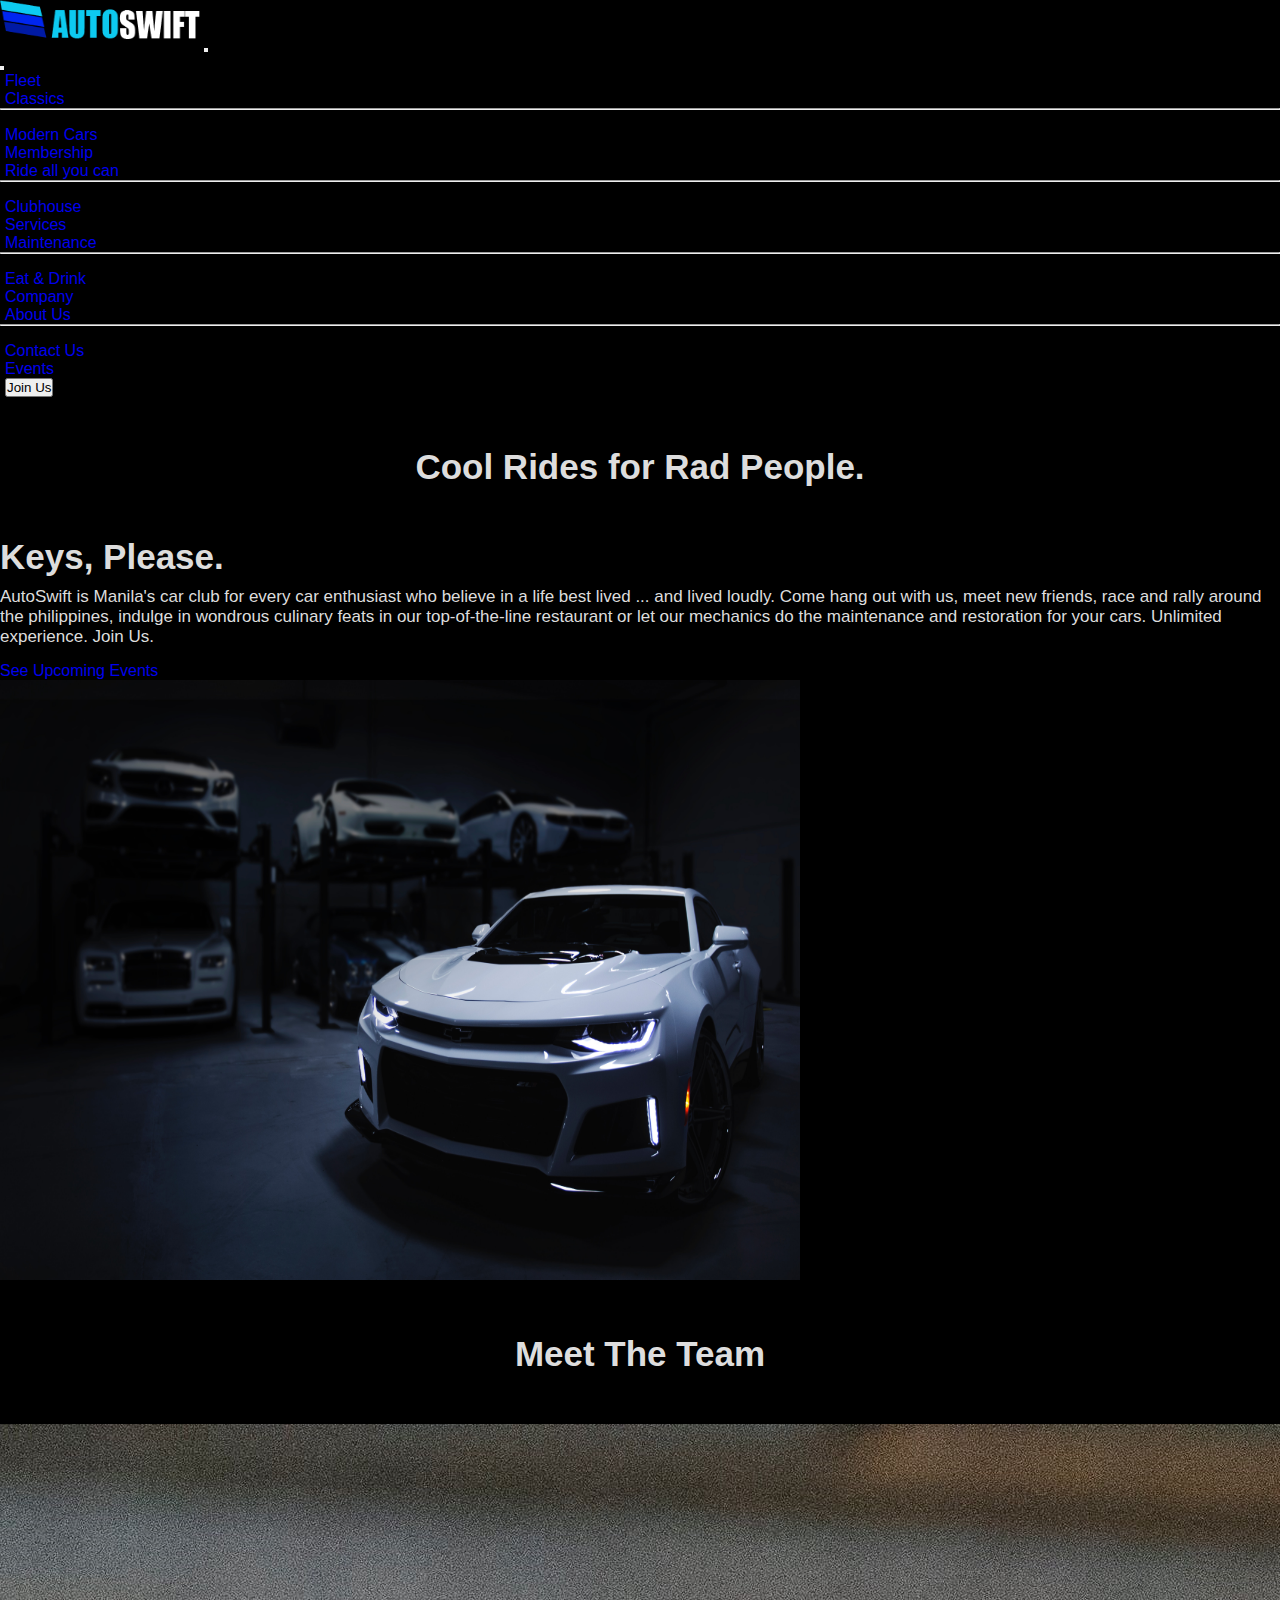
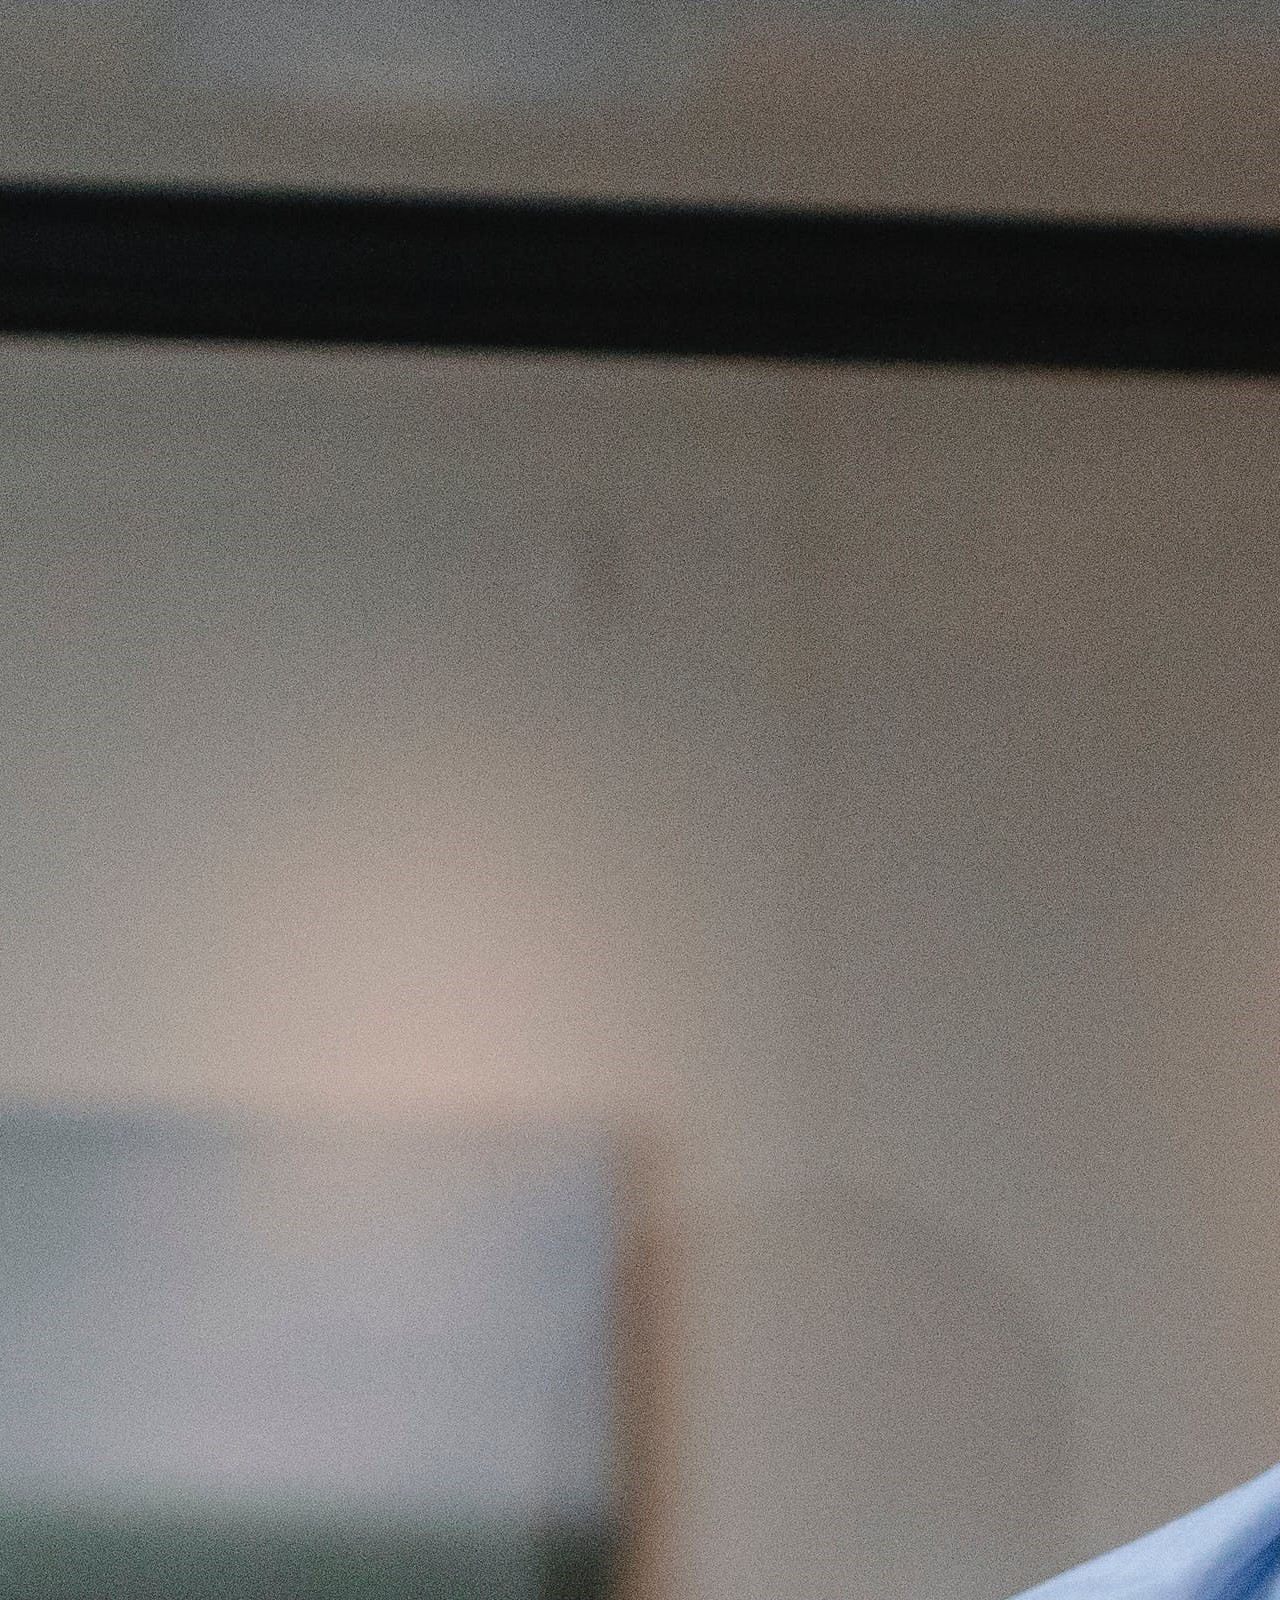
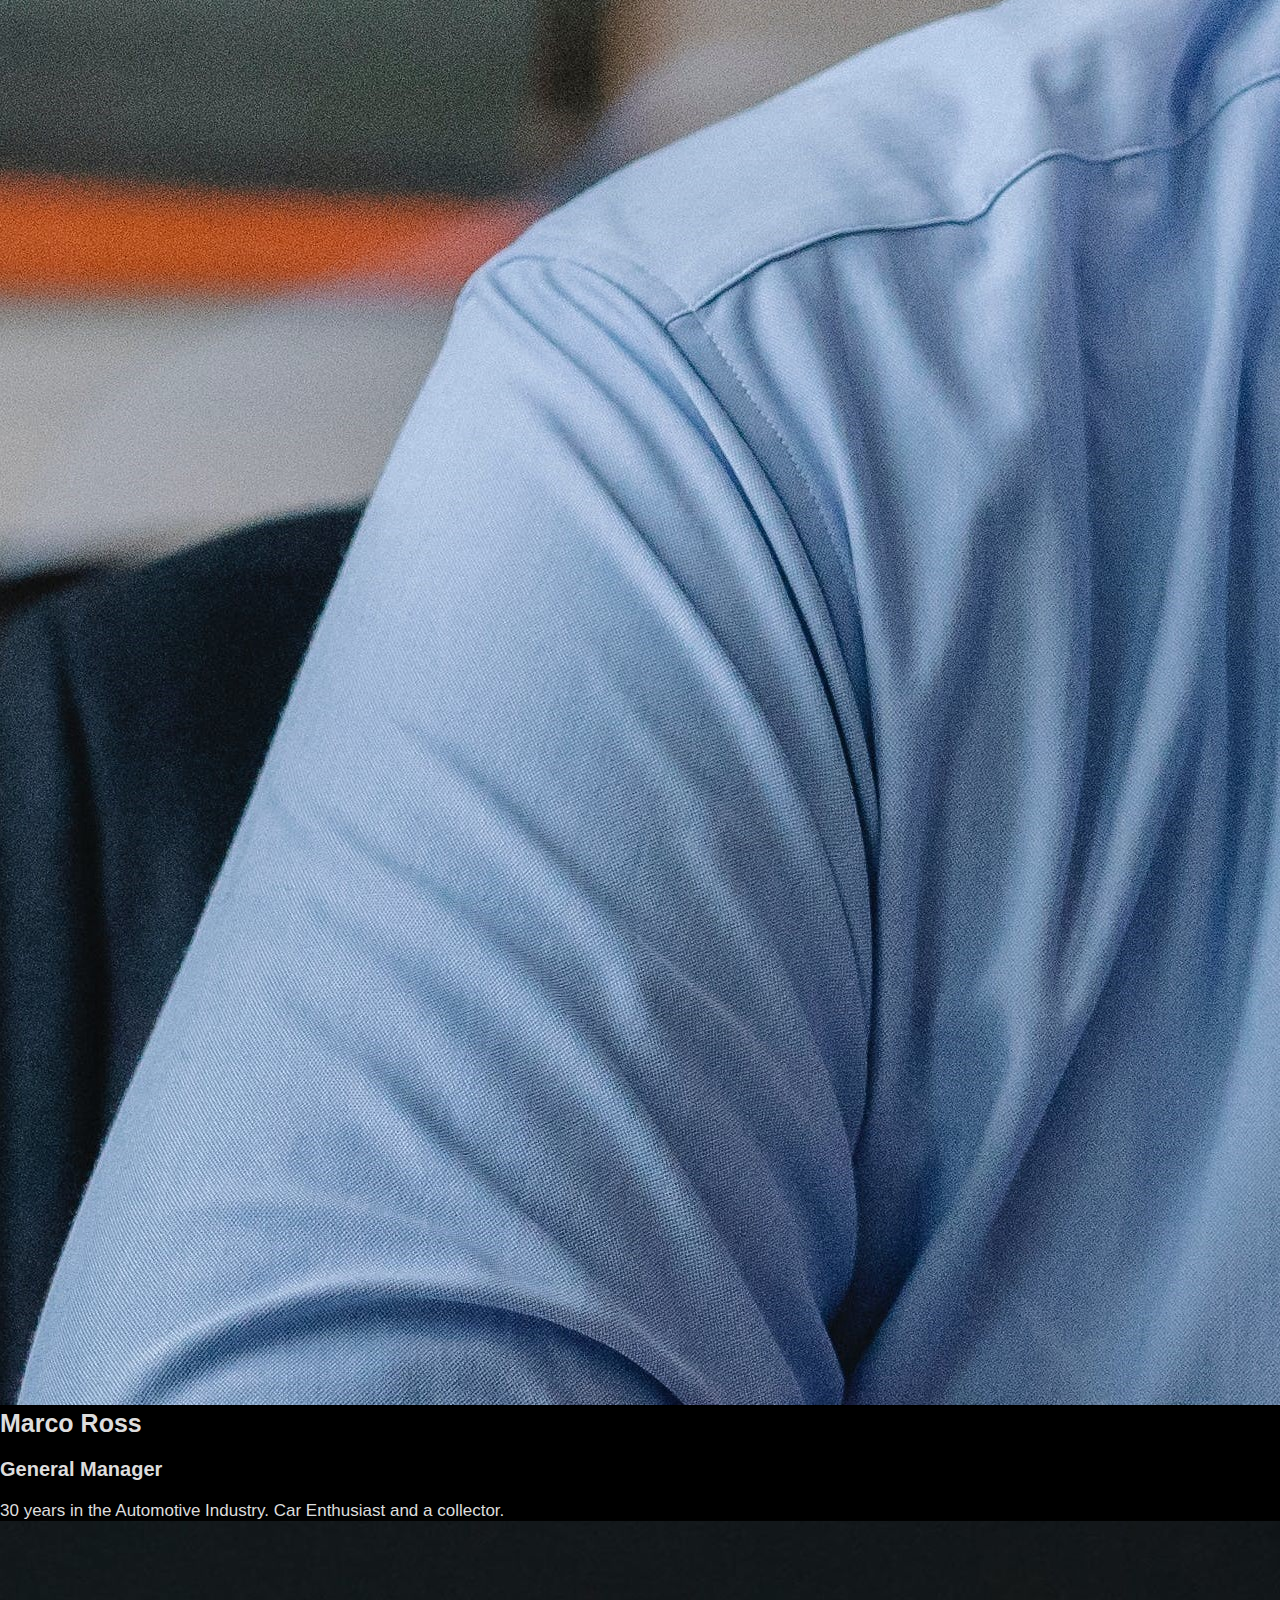
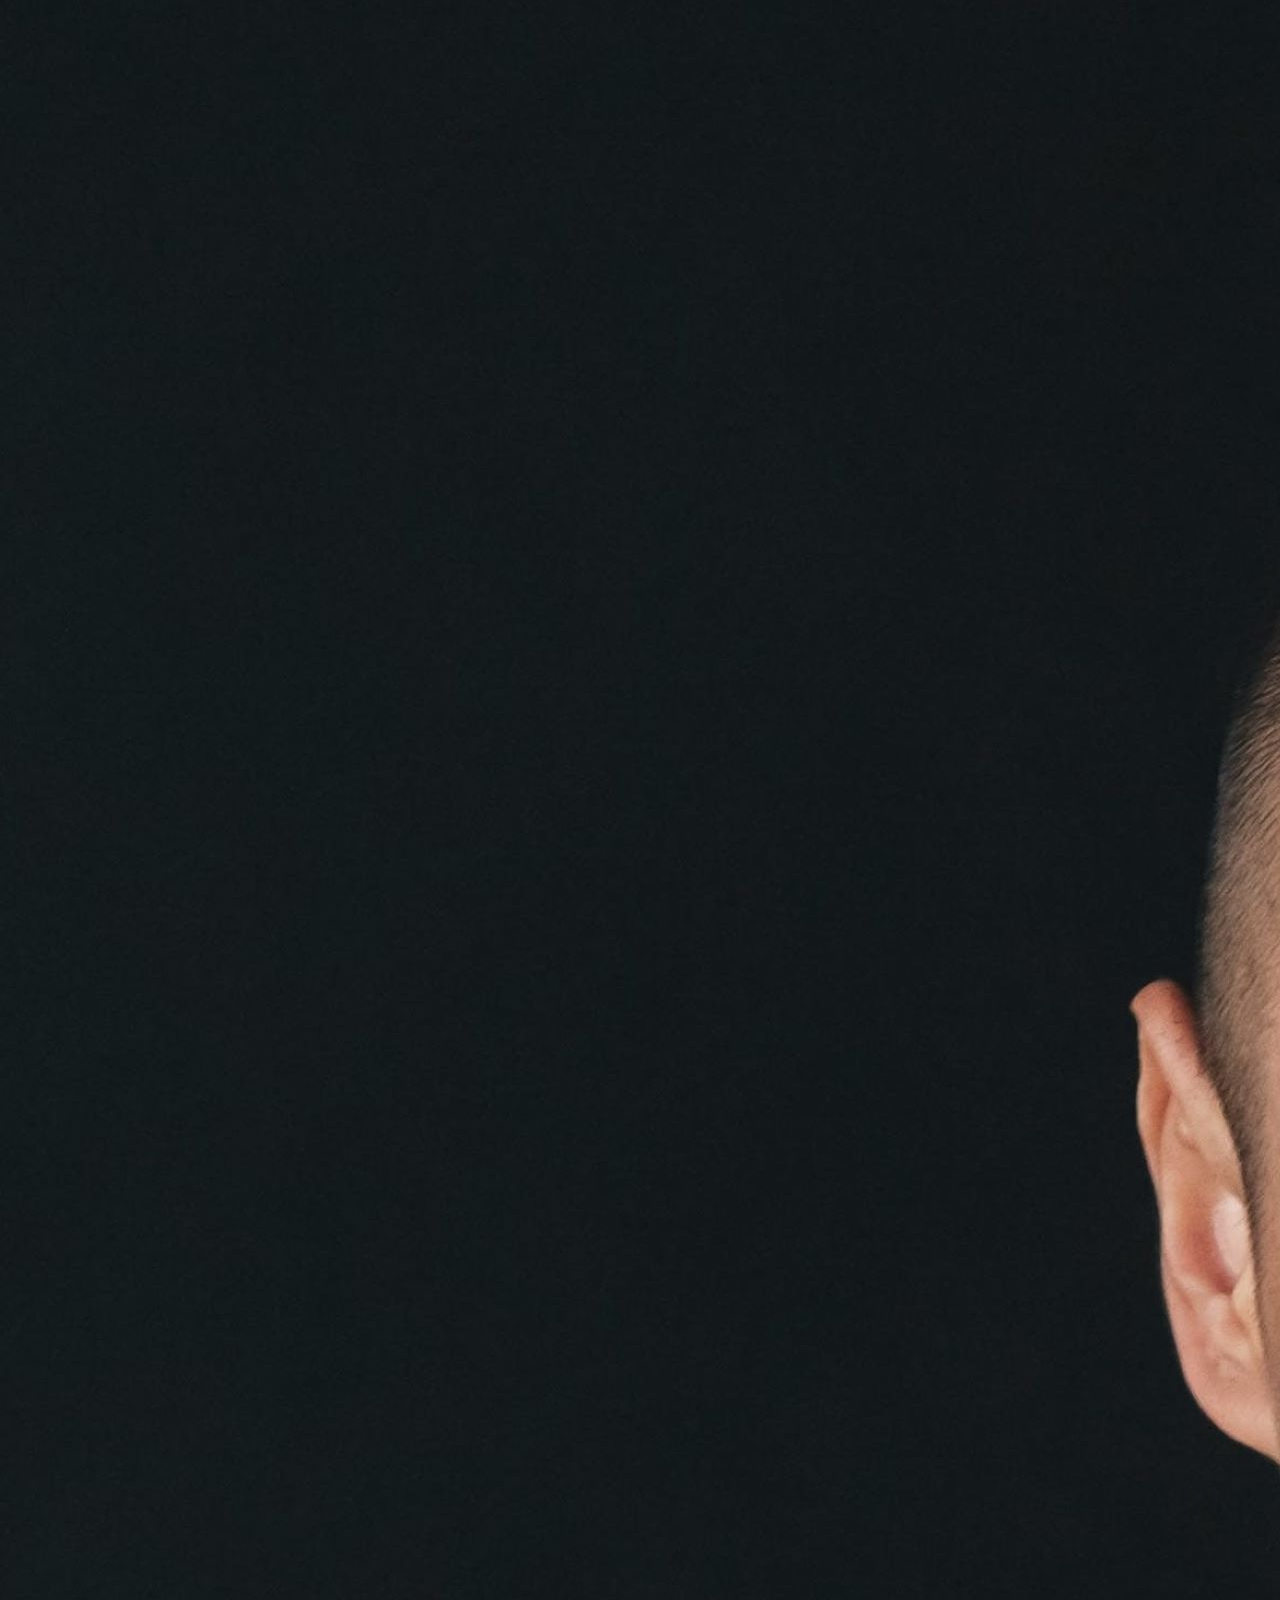
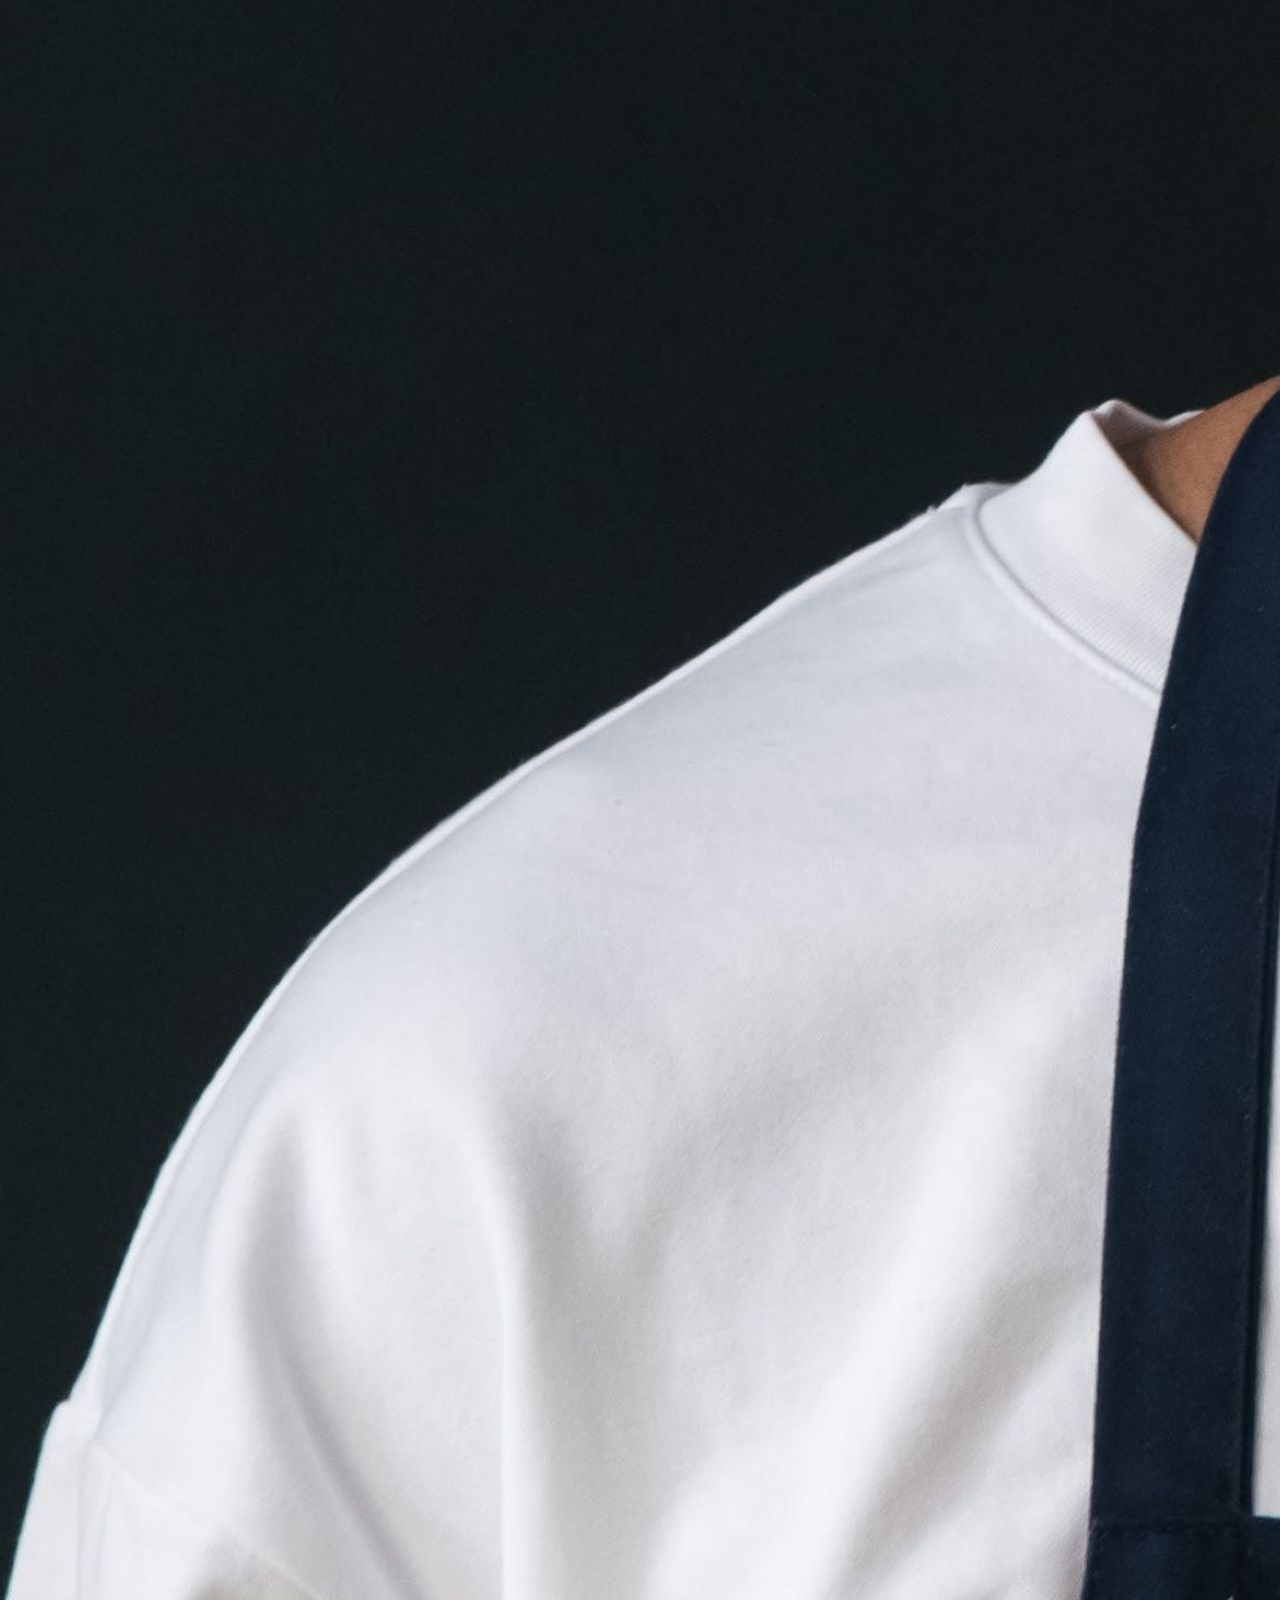
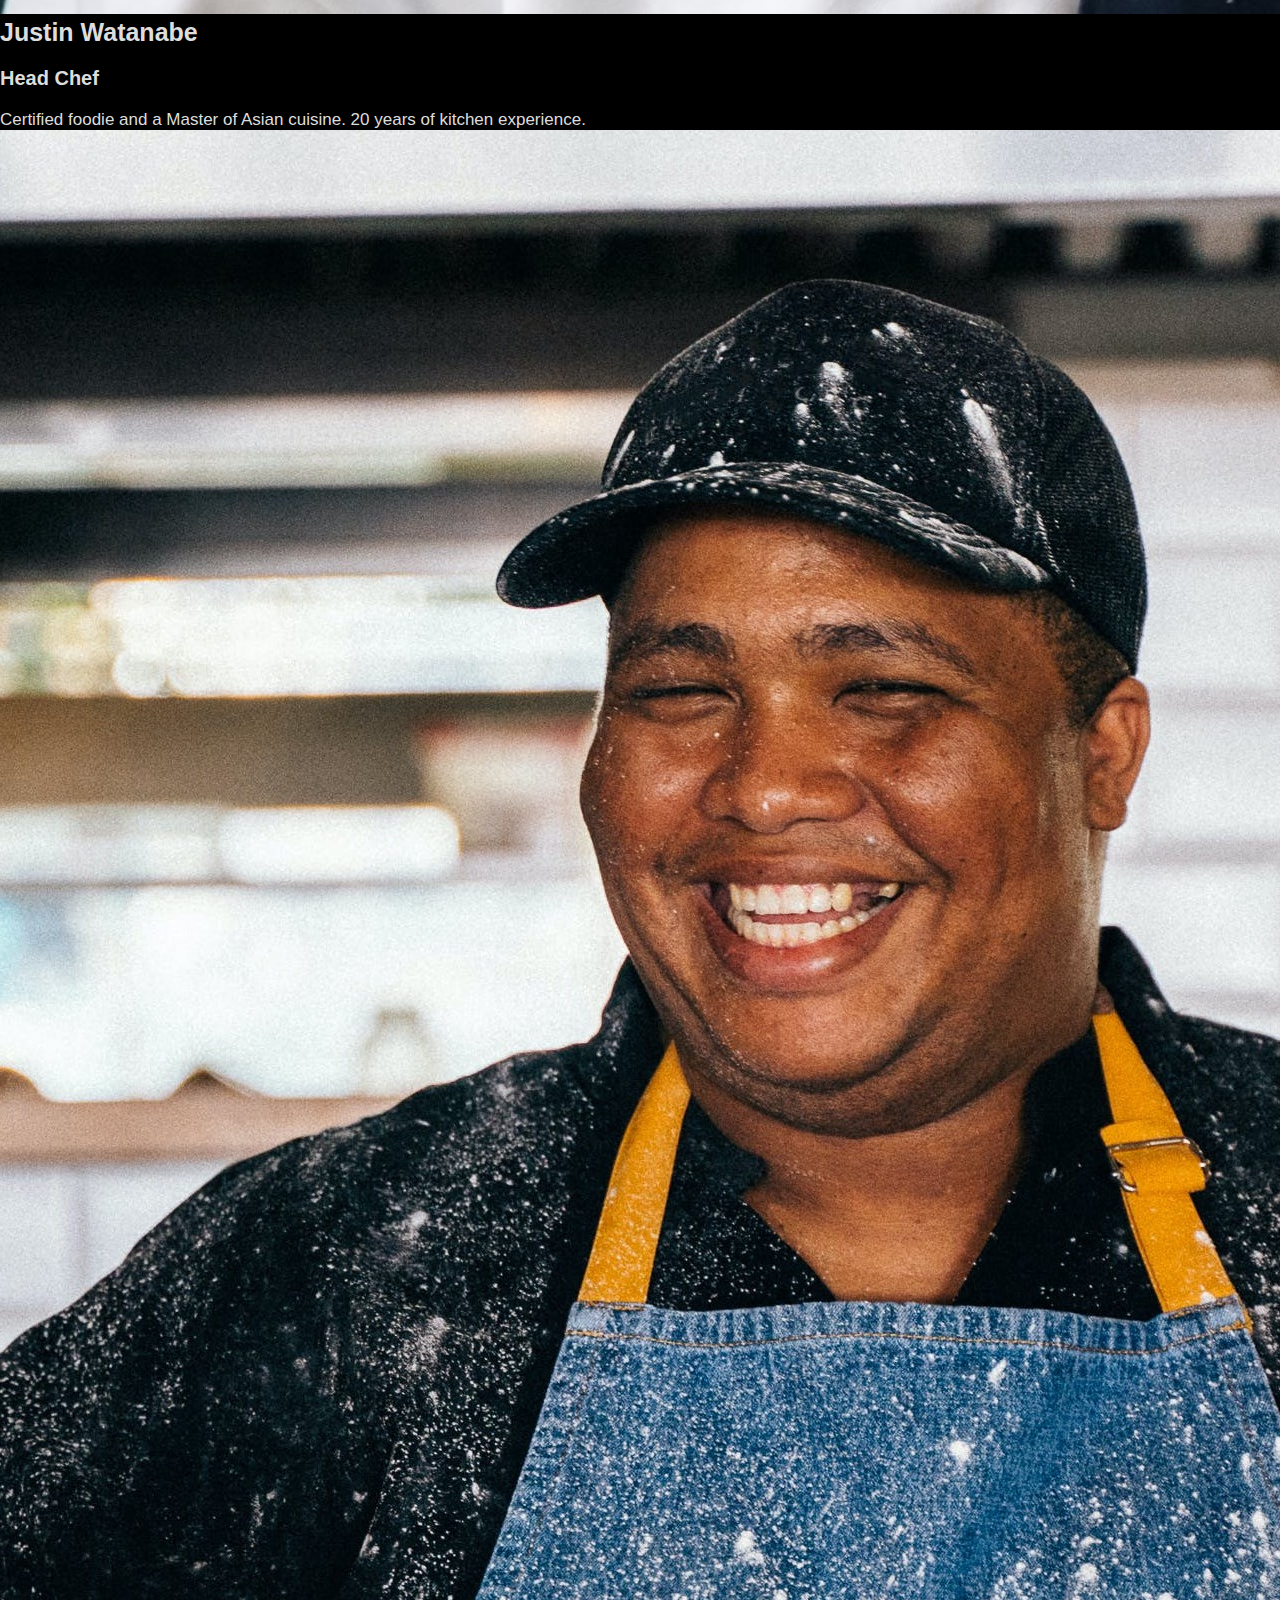
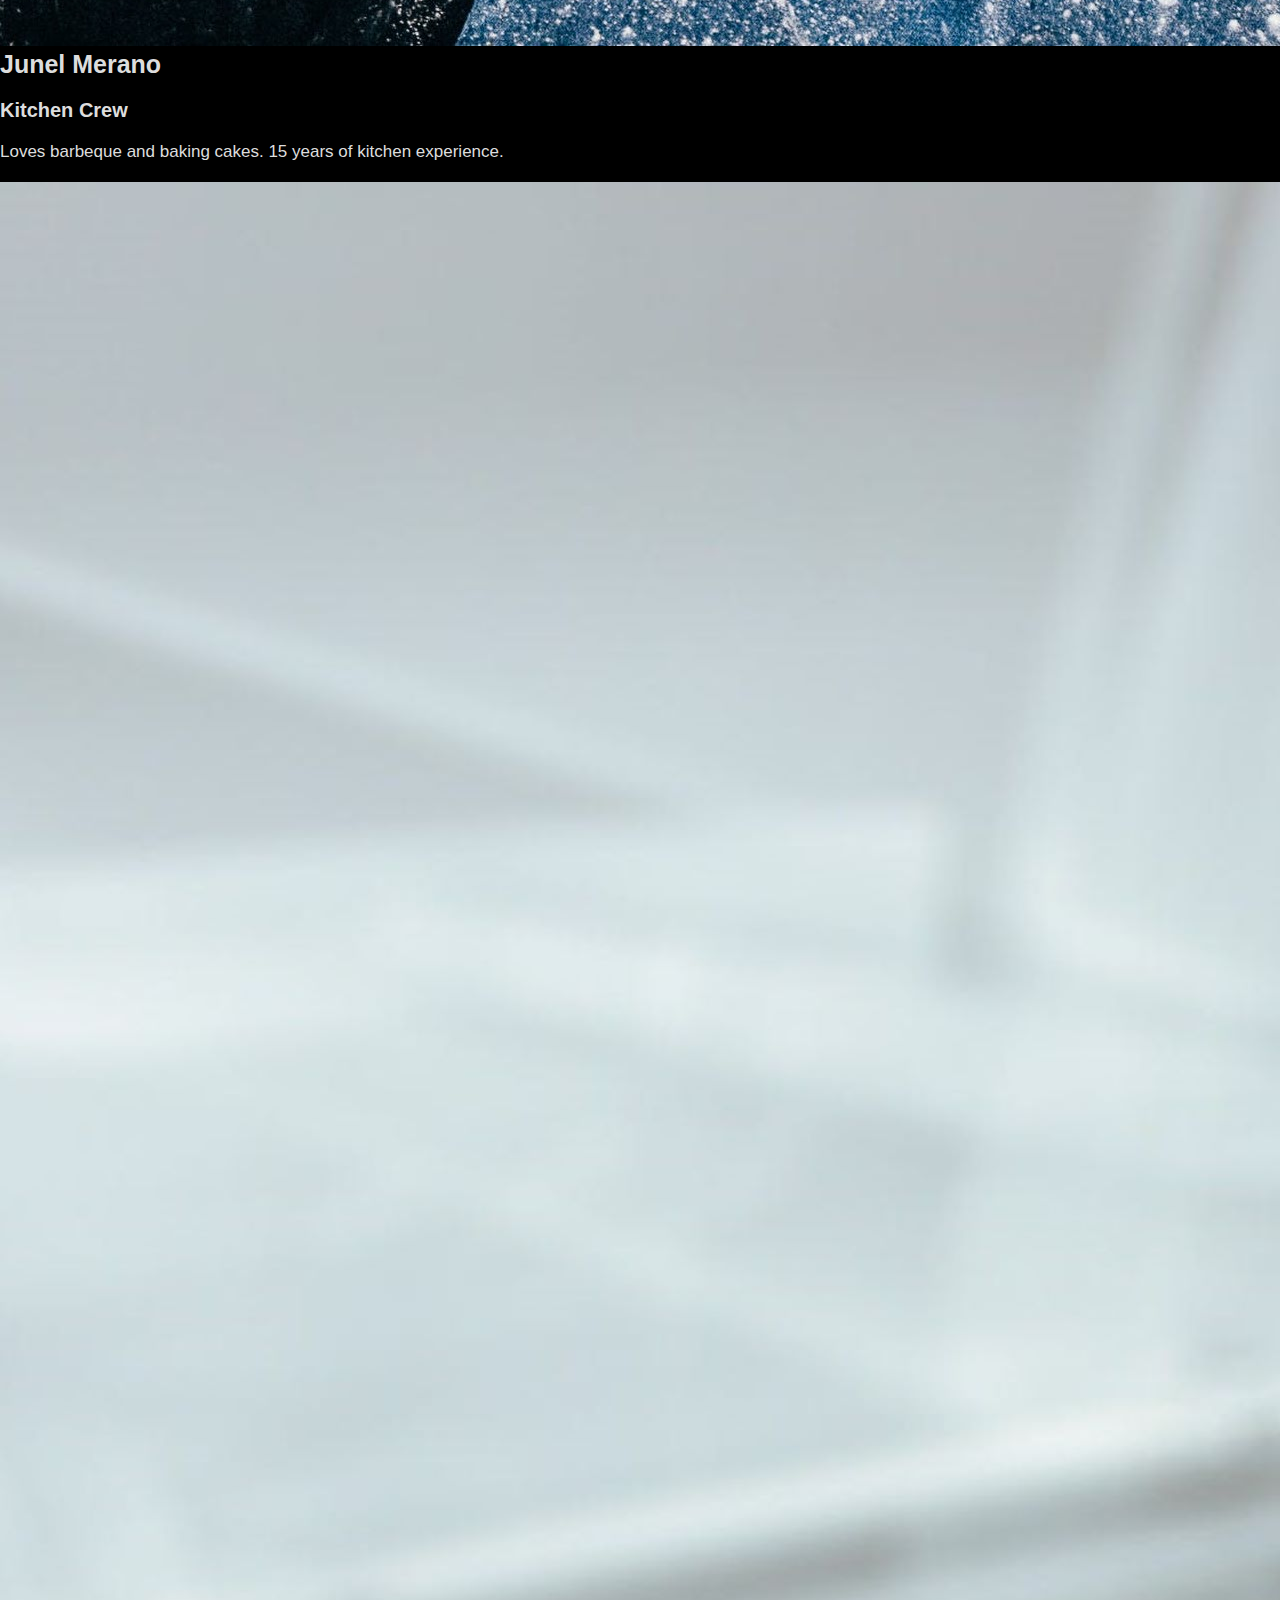
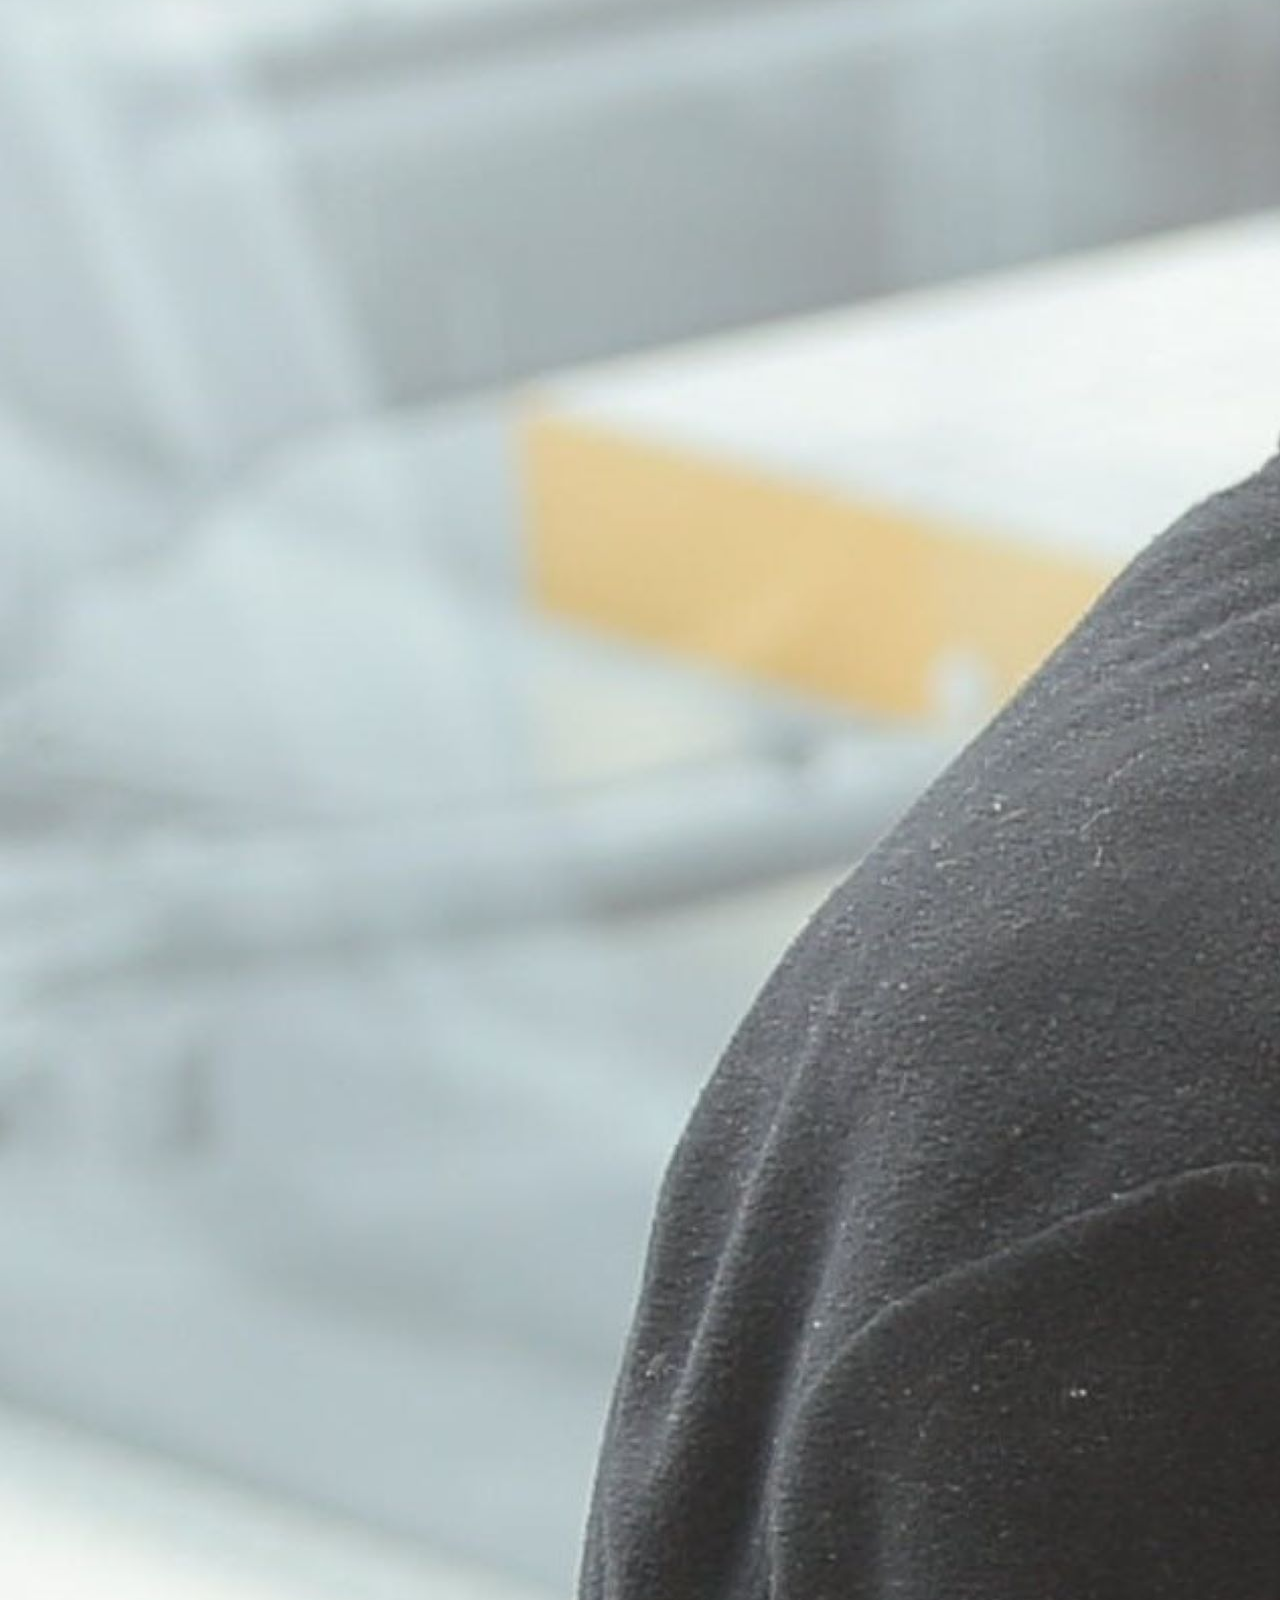
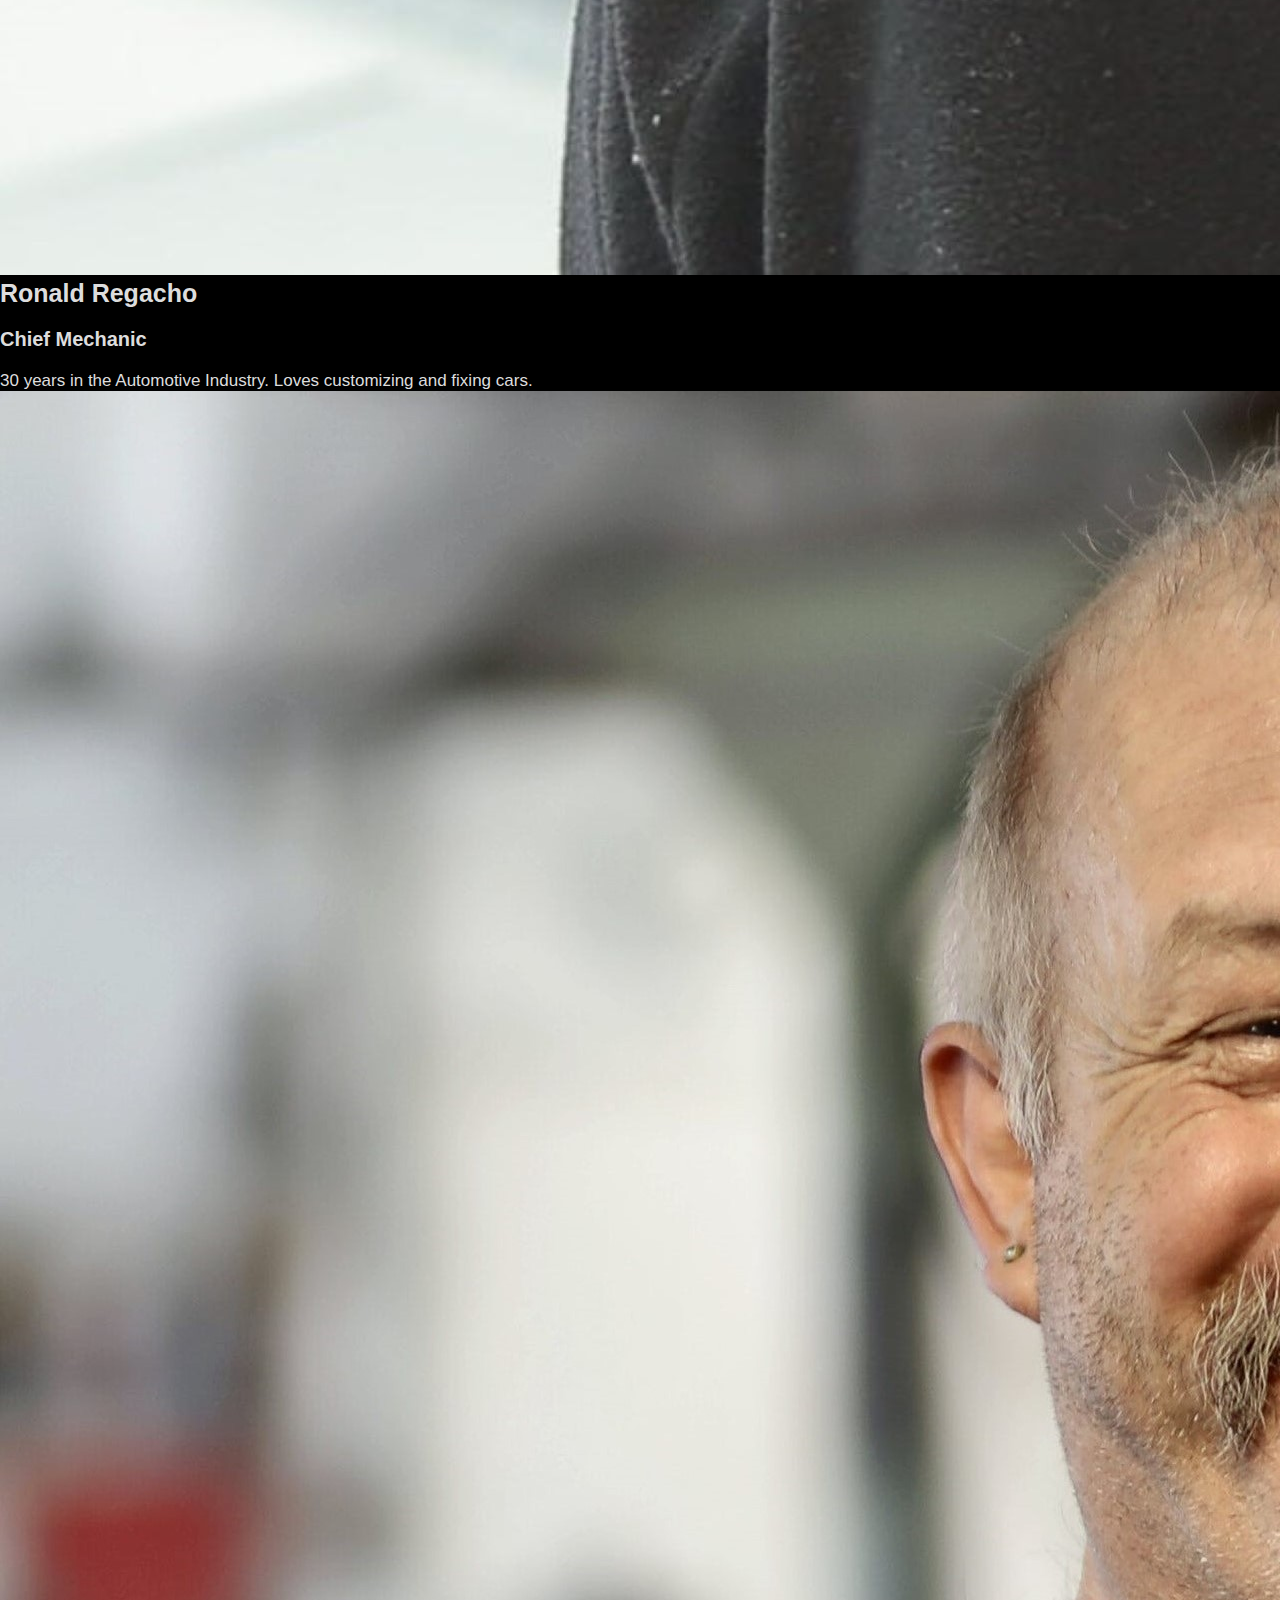
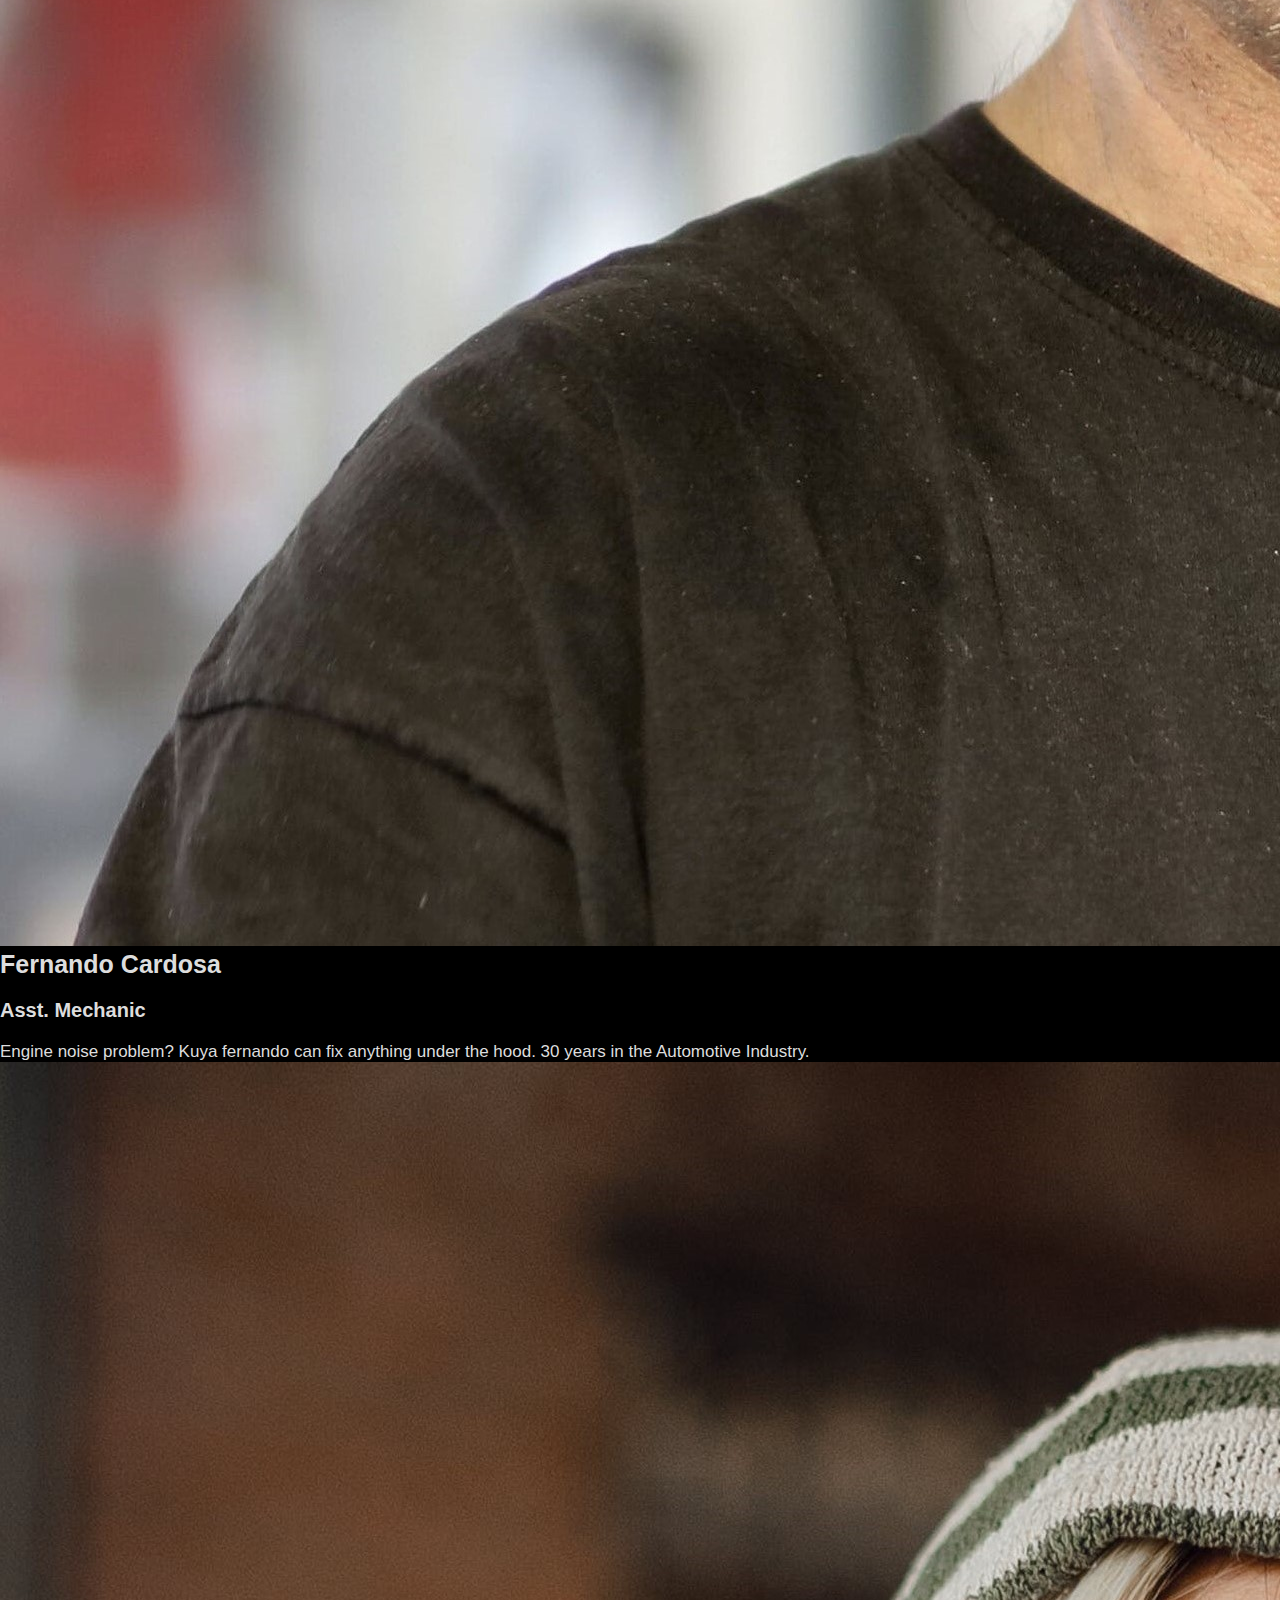
<file: companyaboutus.html>
<!DOCTYPE html>
<html lang="en">
<head>
    <meta charset="UTF-8">
    <meta name="viewport" content="width=device-width, initial-scale=1.0">
    <link href="https://cdn.jsdelivr.net/npm/bootstrap@5.3.2/dist/css/bootstrap.min.css" rel="stylesheet" integrity="sha384-T3c6CoIi6uLrA9TneNEoa7RxnatzjcDSCmG1MXxSR1GAsXEV/Dwwykc2MPK8M2HN" crossorigin="anonymous">
    <script src="https://cdn.jsdelivr.net/npm/bootstrap@5.3.2/dist/js/bootstrap.bundle.min.js" integrity="sha384-C6RzsynM9kWDrMNeT87bh95OGNyZPhcTNXj1NW7RuBCsyN/o0jlpcV8Qyq46cDfL" crossorigin="anonymous"></script>
    <link rel="stylesheet" href="https://cdnjs.cloudflare.com/ajax/libs/font-awesome/6.4.2/css/all.min.css" integrity="sha512-z3gLpd7yknf1YoNbCzqRKc4qyor8gaKU1qmn+CShxbuBusANI9QpRohGBreCFkKxLhei6S9CQXFEbbKuqLg0DA==" crossorigin="anonymous" referrerpolicy="no-referrer" />
    <link rel="stylesheet" href="./style.css">
    <link rel="stylesheet" href="./Utilities.css">
    <title>Company | About Us</title>
    <link rel="icon" type="image/x-icon" href="./images/Autoswiftlogo9.png">
</head>
<body>
    <!-- Navbar --> 
    <nav class="navbar navbar-expand-lg navbar-dark bg-dark sticky-top">
        <div class="container">
        <a class="navbar-brand" href="./index.html">
        <img src="./images/Autoswiftlogo7.png" alt="Logo" width="200" height="50" class="d-inline-block align-text-top">
        </a>  
          <button class="navbar-toggler" type="button" data-bs-toggle="offcanvas" data-bs-target="#offcanvasDarkNavbar" aria-controls="offcanvasDarkNavbar" aria-label="Toggle navigation">
            <span class="navbar-toggler-icon"></span>
          </button>
          <div class="offcanvas offcanvas-end text-bg-dark" tabindex="-1" id="offcanvasDarkNavbar" aria-labelledby="offcanvasDarkNavbarLabel">
            <div class="offcanvas-header">
              <button type="button" class="btn-close btn-close-white" data-bs-dismiss="offcanvas" aria-label="Close"></button>
            </div>
            <div class="offcanvas-body">
              <ul class="navbar-nav justify-content-end flex-grow-1 pe-3">
                <li class="nav-item dropdown">
                  <a class="nav-link dropdown-toggle" href="#" role="button" data-bs-toggle="dropdown" aria-expanded="false">
                    Fleet</a>
                    <ul class="dropdown-menu">
                      <li>
                        <a class="dropdown-item" href="./fleetclassics.html">Classics</a>  
                      </li>
                      <li>
                          <hr class="dropdown-divider">
                      </li>
                      <li>
                        <a class="dropdown-item" href="./fleetmodern.html">Modern Cars</a>  
                      </li>  
                    </ul>
                </li>
                <li class="nav-item dropdown">
                    <a class="nav-link dropdown-toggle" data-bs-toggle="dropdown" href="#" role="button" aria-expanded="false">Membership</a>
                    <ul class="dropdown-menu">
                        <li>
                            <a class="dropdown-item" href="./membershiprideallyoucan.html">Ride all you can</a>
                        </li>
                        <li>
                            <hr class="dropdown-divider">
                        </li>
                        <li>
                            <a class="dropdown-item" href="./membershipclubhouse.html">Clubhouse</a>
                        </li>
                    </ul>
                </li>
                <li class="nav-item dropdown">
                    <a class="nav-link dropdown-toggle" data-bs-toggle="dropdown" href="#" role="button" aria-expanded="false">Services</a>
                    <ul class="dropdown-menu">
                        <li>
                            <a class="dropdown-item" href="./servicesmaintenance.html">Maintenance</a>
                        </li>
                        <li>
                            <hr class="dropdown-divider">
                        </li>
                        <li>
                            <a class="dropdown-item" href="./serviceseatanddrink.html">Eat & Drink</a>
                        </li>
                    </ul>
                </li>
                <li class="nav-item dropdown">
                    <a class="nav-link dropdown-toggle" data-bs-toggle="dropdown" href="#" role="button" aria-expanded="false">Company</a>
                    <ul class="dropdown-menu">
                        <li>
                            <a class="dropdown-item" href="./companyaboutus.html">About Us</a>
                        </li>
                        <li>
                            <hr class="dropdown-divider">
                        </li>
                        <li>
                            <a class="dropdown-item" href="./companycontactus.html">Contact Us</a>
                        </li>
                    </ul>
                </li>
                <li class="nav-items">
                    <a href="./events.html" class="nav-link">Events</a>
                </li>
                <li class="join-button nav-items">
                    <a href="./form.html" class="join nav-link"><button type="button" class="btn btn-outline-info">Join Us</button></a>
                </li>
            </ul>
            </div>
          </div>
        </div>
      </nav>

   <!-- about us section -->

   <div class="about-text mt-5">
    <div class="container">
      <div class="showcase-about row">
        <div class="text-aboutus">
          <h2>Cool Rides for Rad People.</h2>
        </div>
      </div>
    </div>
   </div>      
<div class="about-section pt-md-5 m-5 pb-5">
    <div class="container">
      <div class="row gy-3">
        <div class="col-md-6 align-self-center">
          <h2>Keys, Please.</h2>
          <p>
            AutoSwift is Manila's car club for every car enthusiast who believe in a life best lived ... and lived loudly. Come hang out with us, meet new friends, race and rally around the philippines, indulge in wondrous culinary feats in our top-of-the-line restaurant or let our mechanics do the maintenance and restoration for your cars. Unlimited experience. Join Us.
          </p>
          <a class="btn btn-outline-info" href="./events.html">See Upcoming Events</a>
        </div>
        <div class="about-image col-md-6">
          <img class="img-fluid" style="width: 800px;" height="600px" src="./images/carclub3.jpg" alt="carimage">
        </div>
      </div>
    </div>
</div>

<!-- team section  -->

<div class="about-text mt-5">
  <div class="team-container container">
    <div class="showcase-about row">
      <div class="text-aboutus">
        <h2>Meet The Team</h2>
      </div>
    </div>
  </div>
</div>
<div class="team-row row row-cols-1 row-cols-md-3 g-4 m-5">
  <div class="team-card col">
    <div class="card h-100 text-bg-dark">
      <img src="./aboutusimages/manageredited3.jpg" class="card-img-top" alt="">
      <div class="team-body card-body">
        <h5 class="team-title">Marco Ross</h5>
        <h4 class="team-text">General Manager</h4>
        <p class="team-text">30 years in the Automotive Industry. Car Enthusiast and a collector.</p>
      </div>
    </div>
  </div>
  <div class="team-card col">
    <div class="card h-100 text-bg-dark">
      <img src="./aboutusimages/headchefedited2.jpg" class="card-img-top" alt="">
      <div class="team-body card-body">
        <h5 class="team-title">Justin Watanabe</h5>
        <h4 class="team-text">Head Chef</h4>
        <p class="team-text">Certified foodie and a Master of Asian cuisine. 20 years of kitchen experience.</p>
      </div>
    </div>
  </div>
  <div class="team-card col">
    <div class="card h-100 text-bg-dark">
      <img src="./aboutusimages/kitchencrewedited.jpg" class="card-img-top" alt="">
      <div class="team-body card-body">
        <h5 class="team-title">Junel Merano</h5>
        <h4 class="team-text">Kitchen Crew</h4>
        <p class="team-text">Loves barbeque and baking cakes. 15 years of kitchen experience.</p>
      </div>
    </div>
  </div>
</div>
<!-- team part 2  -->
<div class="team-row row row-cols-1 row-cols-md-3 g-4 m-5 pb-5">
  <div class="team-card col">
    <div class="card h-100 text-bg-dark">
      <img src="./aboutusimages/chiefmechanicedited2.jpg" class="card-img-top" alt="">
      <div class="team-body card-body">
        <h5 class="team-title">Ronald Regacho</h5>
        <h4 class="team-text">Chief Mechanic</h4>
        <p class="team-text">30 years in the Automotive Industry. Loves customizing and fixing cars.</p>
      </div>
    </div>
  </div>
  <div class="team-card col">
    <div class="card h-100 text-bg-dark">
      <img src="./aboutusimages/asstmechanicedited3.jpg" class="card-img-top" alt="">
      <div class="team-body card-body">
        <h5 class="team-title">Fernando Cardosa</h5>
        <h4 class="team-text">Asst. Mechanic</h4>
        <p class="team-text">Engine noise problem? Kuya fernando can fix anything under the hood. 30 years in the Automotive Industry.</p>
      </div>
    </div>
  </div>
  <div class="team-card col">
    <div class="card h-100 text-bg-dark">
      <img src="./aboutusimages/baristaedited4.jpg" class="card-img-top" alt="">
      <div class="team-body card-body">
        <h5 class="team-title">Jamie Tampil</h5>
        <h4 class="team-text">Barista</h4>
        <p class="team-text">Need some Espresso-boost? Jamie got your back. Brewing and mixing drinks since 2014.</p>
      </div>
    </div>
  </div>
</div>

<!-- footer  -->

<footer class="footer pt-5 pb-2 bg-dark">
  <div class="container">
    <div class="footer-row row">
      <div class="footer-col col-lg-3 col-md-6 col-sm-12 bg-dark">
        <img src="./images/Autoswiftlogo7.png" alt="" width="200px" height="50px"/>
      </div>
      <div class="footer-col col-lg-3 col-md-6 col-sm-12 bg-dark">
        <h3>VISIT US</h3>
        <ul class="list-unstyled">
          <li class="mb-2"><h2>Legazpi Central Park</h2></li>
          <li class="mb-2"><h2>7877 Jacinto Gomburza</h2></li>
          <li class="mb-2"><h2>Makati Ph</h2></li>
        </ul>
      </div>
      <div class="footer-col col-lg-3 col-md-6 col-sm-12 bg-dark">
        <h3>QUICK LINKS</h3>
        <ul class="list-unstyled">
          <li class="mb-2"><a href="./fleetclassics.html">Fleet</a></li>
          <li class="mb-2"><a href="./membershiprideallyoucan.html">Membership</a></li>
          <li class="mb-2"><a href="./servicesmaintenance.html">Services</a></li>
          <li class="mb-2"><a href="./companyaboutus.html">Company</a></li>
          <li class="mb-2"><a href="./events.html">Events</a></li>
        </ul>
      </div>
      <div class="footer-col col-lg-3 col-md-6 col-sm-12 bg-dark">
        <ul class="list-unstyled">
          <li class="mb-3"><a href="./form.html">JOIN US</a></li>
          <li class="mb-3 fs-6"><i class="fa-brands fa-facebook fa-xl"></i>&nbsp facebook</li>
          <li class="mb-3 fs-6"><i class="fa-brands fa-instagram fa-xl"></i>&nbsp Instagram</li>
          <li class="mb-3 fs-6"><i class="fa-regular fa-envelope fa-xl"></i>&nbsp autoswiftph@gmail.com</li>
        </ul>
        </div>
      </div>
    </div>
  </div>
  <hr />
  <div class="copyright-container container">
    <div class="copyright-row row">
      <div class="copyright-col col-md-12 text-center bg-dark">
        <p>&copy; Copyright 2023 | WD91P | Kodego</p>
      </div>
    </div>
  </div>
</footer>
</body>            
</html>
</file>
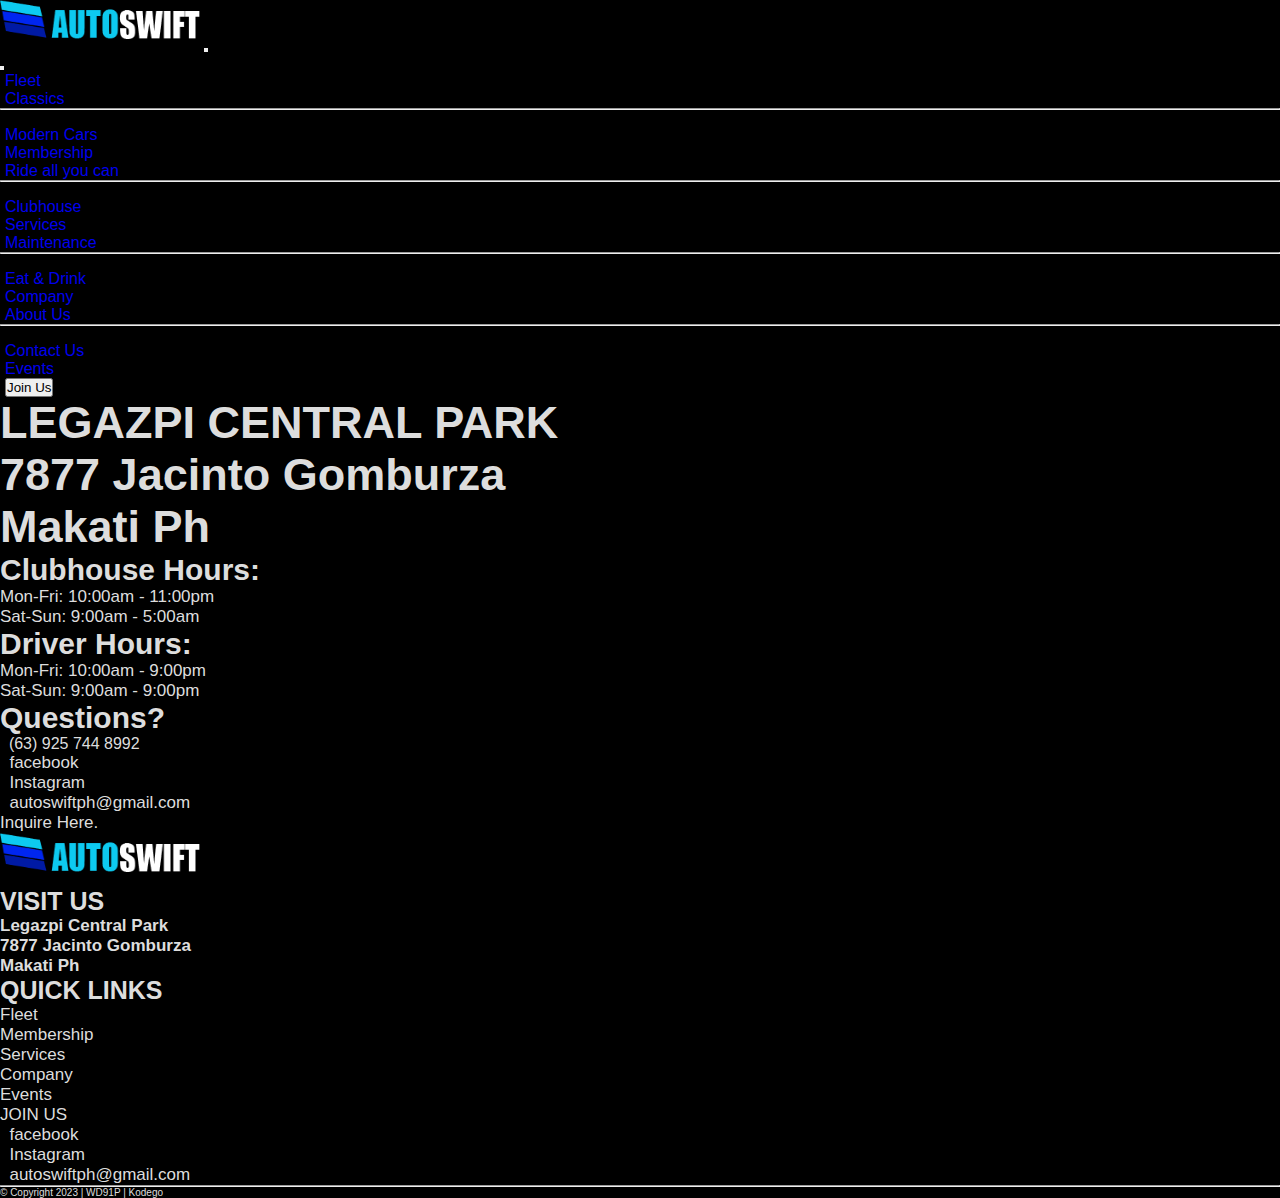
<file: companycontactus.html>
<!DOCTYPE html>
<html lang="en">
<head>
    <meta charset="UTF-8">
    <meta name="viewport" content="width=device-width, initial-scale=1.0">
    <link href="https://cdn.jsdelivr.net/npm/bootstrap@5.3.2/dist/css/bootstrap.min.css" rel="stylesheet" integrity="sha384-T3c6CoIi6uLrA9TneNEoa7RxnatzjcDSCmG1MXxSR1GAsXEV/Dwwykc2MPK8M2HN" crossorigin="anonymous">
    <script src="https://cdn.jsdelivr.net/npm/bootstrap@5.3.2/dist/js/bootstrap.bundle.min.js" integrity="sha384-C6RzsynM9kWDrMNeT87bh95OGNyZPhcTNXj1NW7RuBCsyN/o0jlpcV8Qyq46cDfL" crossorigin="anonymous"></script>
    <link rel="stylesheet" href="https://cdnjs.cloudflare.com/ajax/libs/font-awesome/6.4.2/css/all.min.css" integrity="sha512-z3gLpd7yknf1YoNbCzqRKc4qyor8gaKU1qmn+CShxbuBusANI9QpRohGBreCFkKxLhei6S9CQXFEbbKuqLg0DA==" crossorigin="anonymous" referrerpolicy="no-referrer" />
    <link rel="stylesheet" href="./style.css">
    <link rel="stylesheet" href="./Utilities.css">
    <title>Company | Contact Us</title>
    <link rel="icon" type="image/x-icon" href="./images/Autoswiftlogo9.png">
</head>
<body>
    <!-- Navbar --> 
    <nav class="navbar navbar-expand-lg navbar-dark bg-dark sticky-top">
        <div class="container">
        <a class="navbar-brand" href="./index.html">
        <img src="./images/Autoswiftlogo7.png" alt="Logo" width="200" height="50" class="d-inline-block align-text-top">
        </a>  
          <button class="navbar-toggler" type="button" data-bs-toggle="offcanvas" data-bs-target="#offcanvasDarkNavbar" aria-controls="offcanvasDarkNavbar" aria-label="Toggle navigation">
            <span class="navbar-toggler-icon"></span>
          </button>
          <div class="offcanvas offcanvas-end text-bg-dark" tabindex="-1" id="offcanvasDarkNavbar" aria-labelledby="offcanvasDarkNavbarLabel">
            <div class="offcanvas-header">
              <button type="button" class="btn-close btn-close-white" data-bs-dismiss="offcanvas" aria-label="Close"></button>
            </div>
            <div class="offcanvas-body">
              <ul class="navbar-nav justify-content-end flex-grow-1 pe-3">
                <li class="nav-item dropdown">
                  <a class="nav-link dropdown-toggle" href="#" role="button" data-bs-toggle="dropdown" aria-expanded="false">
                    Fleet</a>
                    <ul class="dropdown-menu">
                      <li>
                        <a class="dropdown-item" href="./fleetclassics.html">Classics</a>  
                      </li>
                      <li>
                          <hr class="dropdown-divider">
                      </li>
                      <li>
                        <a class="dropdown-item" href="./fleetmodern.html">Modern Cars</a>  
                      </li>  
                    </ul>
                </li>
                <li class="nav-item dropdown">
                    <a class="nav-link dropdown-toggle" data-bs-toggle="dropdown" href="#" role="button" aria-expanded="false">Membership</a>
                    <ul class="dropdown-menu">
                        <li>
                            <a class="dropdown-item" href="./membershiprideallyoucan.html">Ride all you can</a>
                        </li>
                        <li>
                            <hr class="dropdown-divider">
                        </li>
                        <li>
                            <a class="dropdown-item" href="./membershipclubhouse.html">Clubhouse</a>
                        </li>
                    </ul>
                </li>
                <li class="nav-item dropdown">
                    <a class="nav-link dropdown-toggle" data-bs-toggle="dropdown" href="#" role="button" aria-expanded="false">Services</a>
                    <ul class="dropdown-menu">
                        <li>
                            <a class="dropdown-item" href="./servicesmaintenance.html">Maintenance</a>
                        </li>
                        <li>
                            <hr class="dropdown-divider">
                        </li>
                        <li>
                            <a class="dropdown-item" href="./serviceseatanddrink.html">Eat & Drink</a>
                        </li>
                    </ul>
                </li>
                <li class="nav-item dropdown">
                    <a class="nav-link dropdown-toggle" data-bs-toggle="dropdown" href="#" role="button" aria-expanded="false">Company</a>
                    <ul class="dropdown-menu">
                        <li>
                            <a class="dropdown-item" href="./companyaboutus.html">About Us</a>
                        </li>
                        <li>
                            <hr class="dropdown-divider">
                        </li>
                        <li>
                            <a class="dropdown-item" href="./companycontactus.html">Contact Us</a>
                        </li>
                    </ul>
                </li>
                <li class="nav-items">
                    <a href="./events.html" class="nav-link">Events</a>
                </li>
                <li class="join-button nav-items">
                    <a href="./form.html" class="join nav-link"><button type="button" class="btn btn-outline-info">Join Us</button></a>
                </li>
            </ul>
            </div>
          </div>
        </div>
      </nav>

<!-- Contact us section  -->

    <div class="contactus-section pt-md-5 m-5">
        <div class="container">
            <div class="row pb-5">
                <div class="col-md-12 align-self-center"> 
                  <h1>LEGAZPI CENTRAL PARK</h1>
                  <h1>7877 Jacinto Gomburza</h1>
                  <h1>Makati Ph</h1>
                </div>
            </div>
            <div class="row">
                <div class="col-md-12 align-self-center">        
                  <h2>Clubhouse Hours:</h2>
                  <p>Mon-Fri: 10:00am - 11:00pm</p>
                  <p>Sat-Sun: 9:00am - 5:00am</p>   
                </div>
            </div>
            <div class="row">
                <div class="col-md-12 align-self-center">        
                  <h2>Driver Hours:</h2>
                  <p>Mon-Fri: 10:00am - 9:00pm</p>
                  <p>Sat-Sun: 9:00am - 9:00pm</p>   
                </div>
            </div>
            <div class="row">
                <div class="col-md-12 align-self-center">        
                  <h2>Questions?</h2>
                  <ul class="list-unstyled">
                    <li class="mb-3 fs-6"><i class="fa-solid fa-mobile fa-xl"></i>&nbsp (63) 925 744 8992</li>
                    <li class="mb-3 fs-6"><i class="fa-brands fa-facebook fa-xl"></i><a href="https://www.facebook.com/">&nbsp facebook</a></li>
                    <li class="mb-3 fs-6"><i class="fa-brands fa-instagram fa-xl"></i><a href="https://www.instagram.com/">&nbsp Instagram</a></li>
                    <li class="mb-3 fs-6"><i class="fa-regular fa-envelope fa-xl"></i><a href="https://accounts.google.com/">&nbsp autoswiftph@gmail.com</a></li>
                  </ul>
                  <p>Inquire Here.</p>   
                </div>
            </div>

        </div>
    </div>
            
<!-- footer  -->

<footer class="footer pt-5 pb-2 bg-dark">
  <div class="container">
    <div class="footer-row row">
      <div class="footer-col col-lg-3 col-md-6 col-sm-12 bg-dark">
        <img src="./images/Autoswiftlogo7.png" alt="" width="200px" height="50px"/>
      </div>
      <div class="footer-col col-lg-3 col-md-6 col-sm-12 bg-dark">
        <h3>VISIT US</h3>
        <ul class="list-unstyled">
          <li class="mb-2"><h2>Legazpi Central Park</h2></li>
          <li class="mb-2"><h2>7877 Jacinto Gomburza</h2></li>
          <li class="mb-2"><h2>Makati Ph</h2></li>
        </ul>
      </div>
      <div class="footer-col col-lg-3 col-md-6 col-sm-12 bg-dark">
        <h3>QUICK LINKS</h3>
        <ul class="list-unstyled">
          <li class="mb-2"><a href="./fleetclassics.html">Fleet</a></li>
          <li class="mb-2"><a href="./membershiprideallyoucan.html">Membership</a></li>
          <li class="mb-2"><a href="./servicesmaintenance.html">Services</a></li>
          <li class="mb-2"><a href="./companyaboutus.html">Company</a></li>
          <li class="mb-2"><a href="./events.html">Events</a></li>
        </ul>
      </div>
      <div class="footer-col col-lg-3 col-md-6 col-sm-12 bg-dark">
        <ul class="list-unstyled">
          <li class="mb-3"><a href="./form.html">JOIN US</a></li>
          <li class="mb-3 fs-6"><i class="fa-brands fa-facebook fa-xl"></i><a href="https://www.facebook.com/">&nbsp facebook</a></li>
          <li class="mb-3 fs-6"><i class="fa-brands fa-instagram fa-xl"></i><a href="https://www.instagram.com/">&nbsp Instagram</a></li>
          <li class="mb-3 fs-6"><i class="fa-regular fa-envelope fa-xl"></i><a href="https://accounts.google.com/">&nbsp autoswiftph@gmail.com</a></li>
        </ul>
        </div>
      </div>
    </div>
  </div>
  <hr />
  <div class="copyright-container container">
    <div class="copyright-row row">
      <div class="copyright-col col-md-12 text-center bg-dark">
        <p>&copy; Copyright 2023 | WD91P | Kodego</p>
      </div>
    </div>
  </div>
</footer> 
  </body>            
</html>
</file>
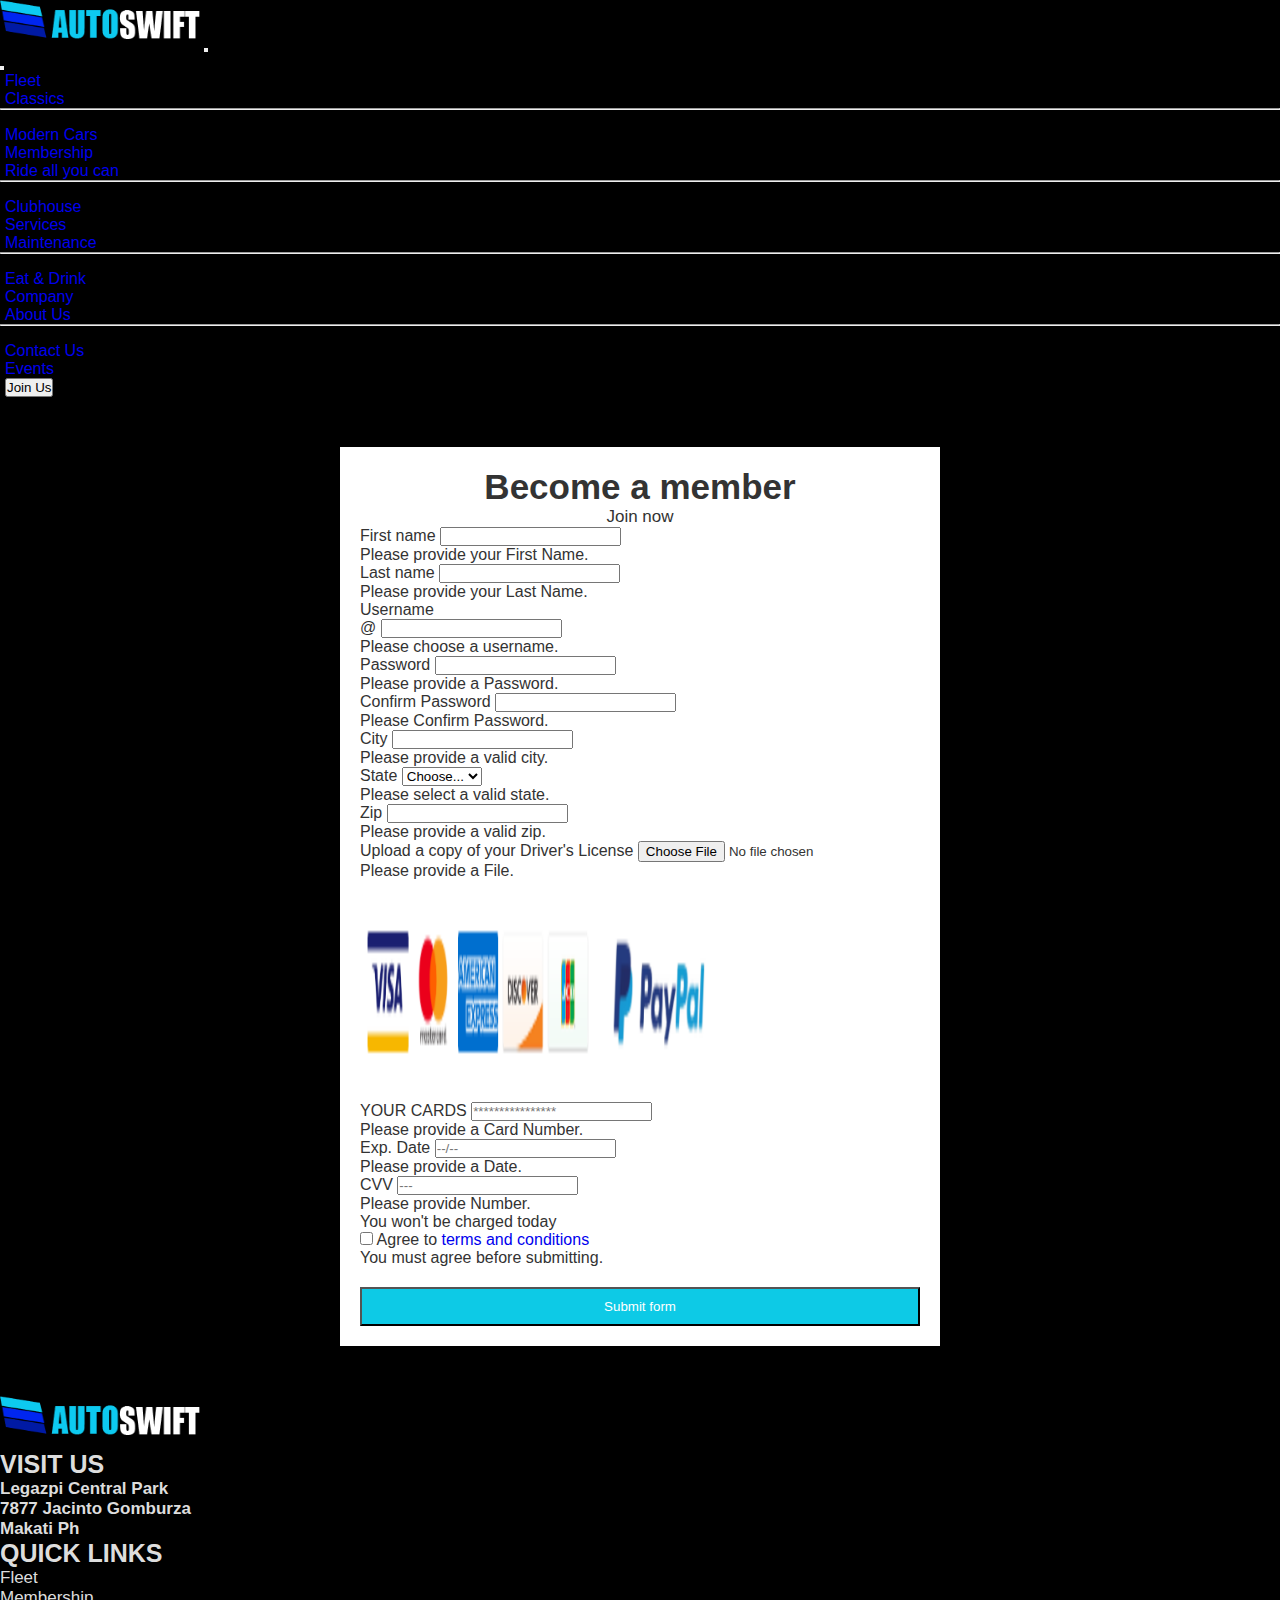
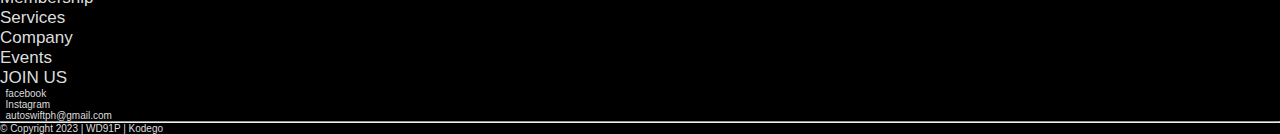
<file: form.html>
<!DOCTYPE html>
<html lang="en">
<head>
    <meta charset="UTF-8">
    <meta name="viewport" content="width=device-width, initial-scale=1.0">
    <link href="https://cdn.jsdelivr.net/npm/bootstrap@5.3.2/dist/css/bootstrap.min.css" rel="stylesheet" integrity="sha384-T3c6CoIi6uLrA9TneNEoa7RxnatzjcDSCmG1MXxSR1GAsXEV/Dwwykc2MPK8M2HN" crossorigin="anonymous">
    <script src="https://cdn.jsdelivr.net/npm/bootstrap@5.3.2/dist/js/bootstrap.bundle.min.js" integrity="sha384-C6RzsynM9kWDrMNeT87bh95OGNyZPhcTNXj1NW7RuBCsyN/o0jlpcV8Qyq46cDfL" crossorigin="anonymous"></script>
    <link rel="stylesheet" href="https://cdnjs.cloudflare.com/ajax/libs/font-awesome/6.4.2/css/all.min.css" integrity="sha512-z3gLpd7yknf1YoNbCzqRKc4qyor8gaKU1qmn+CShxbuBusANI9QpRohGBreCFkKxLhei6S9CQXFEbbKuqLg0DA==" crossorigin="anonymous" referrerpolicy="no-referrer" />
    <link rel="stylesheet" href="./style.css">
    <link rel="stylesheet" href="./Utilities.css">
    <title>Registration Form</title>
    <link rel="icon" type="image/x-icon" href="./images/Autoswiftlogo9.png">
</head>
<body>
    <!-- Navbar --> 
    <nav class="navbar navbar-expand-lg navbar-dark bg-dark sticky-top">
        <div class="container">
        <a class="navbar-brand" href="./index.html">
        <img src="./images/Autoswiftlogo7.png" alt="Logo" width="200" height="50" class="d-inline-block align-text-top">
        </a>  
          <button class="navbar-toggler" type="button" data-bs-toggle="offcanvas" data-bs-target="#offcanvasDarkNavbar" aria-controls="offcanvasDarkNavbar" aria-label="Toggle navigation">
            <span class="navbar-toggler-icon"></span>
          </button>
          <div class="offcanvas offcanvas-end text-bg-dark" tabindex="-1" id="offcanvasDarkNavbar" aria-labelledby="offcanvasDarkNavbarLabel">
            <div class="offcanvas-header">
              <button type="button" class="btn-close btn-close-white" data-bs-dismiss="offcanvas" aria-label="Close"></button>
            </div>
            <div class="offcanvas-body">
              <ul class="navbar-nav justify-content-end flex-grow-1 pe-3">
                <li class="nav-item dropdown">
                  <a class="nav-link dropdown-toggle" href="#" role="button" data-bs-toggle="dropdown" aria-expanded="false">
                    Fleet</a>
                    <ul class="dropdown-menu">
                      <li>
                        <a class="dropdown-item" href="./fleetclassics.html">Classics</a>  
                      </li>
                      <li>
                          <hr class="dropdown-divider">
                      </li>
                      <li>
                        <a class="dropdown-item" href="./fleetmodern.html">Modern Cars</a>  
                      </li>  
                    </ul>
                </li>
                <li class="nav-item dropdown">
                    <a class="nav-link dropdown-toggle" data-bs-toggle="dropdown" href="#" role="button" aria-expanded="false">Membership</a>
                    <ul class="dropdown-menu">
                        <li>
                            <a class="dropdown-item" href="./membershiprideallyoucan.html">Ride all you can</a>
                        </li>
                        <li>
                            <hr class="dropdown-divider">
                        </li>
                        <li>
                            <a class="dropdown-item" href="./membershipclubhouse.html">Clubhouse</a>
                        </li>
                    </ul>
                </li>
                <li class="nav-item dropdown">
                    <a class="nav-link dropdown-toggle" data-bs-toggle="dropdown" href="#" role="button" aria-expanded="false">Services</a>
                    <ul class="dropdown-menu">
                        <li>
                            <a class="dropdown-item" href="./servicesmaintenance.html">Maintenance</a>
                        </li>
                        <li>
                            <hr class="dropdown-divider">
                        </li>
                        <li>
                            <a class="dropdown-item" href="./serviceseatanddrink.html">Eat & Drink</a>
                        </li>
                    </ul>
                </li>
                <li class="nav-item dropdown">
                    <a class="nav-link dropdown-toggle" data-bs-toggle="dropdown" href="#" role="button" aria-expanded="false">Company</a>
                    <ul class="dropdown-menu">
                        <li>
                            <a class="dropdown-item" href="./companyaboutus.html">About Us</a>
                        </li>
                        <li>
                            <hr class="dropdown-divider">
                        </li>
                        <li>
                            <a class="dropdown-item" href="./companycontactus.html">Contact Us</a>
                        </li>
                    </ul>
                </li>
                <li class="nav-items">
                    <a href="./events.html" class="nav-link">Events</a>
                </li>
                <li class="join-button nav-items">
                    <a href="./form.html" class="join nav-link"><button type="button" class="btn btn-outline-info">Join Us</button></a>
                </li>
            </ul>
            </div>
          </div>
        </div>
      </nav>
    
    <!-- registration section  -->

    <div class="container-form container">
        <div class="form-box">
            <h1>Become a member</h1>
            <p>Join now</p>
            <form class="row g-3 needs-validation" novalidate>
                <div class="col-md-12">
                    <label for="validationCustom01" class="form-label">First name</label>
                    <input type="text" class="form-control" id="validationCustom01" value="" required>
                    <div class="invalid-feedback">
                    Please provide your First Name.
                    </div>
                </div>
                <div class="col-md-12">
                    <label for="validationCustom02" class="form-label">Last name</label>
                    <input type="text" class="form-control" id="validationCustom02" value="" required>
                    <div class="invalid-feedback">
                    Please provide your Last Name.
                    </div>
                </div>
                <div class="col-md-12">
                    <label for="validationCustomUsername" class="form-label">Username</label>
                    <div class="input-group has-validation">
                    <span class="input-group-text" id="inputGroupPrepend">@</span>
                    <input type="text" class="form-control" id="validationCustomUsername" aria-describedby="inputGroupPrepend" required>
                    <div class="invalid-feedback">
                    Please choose a username.
                    </div>
                </div>
                </div>
                <div class="col-md-12">
                    <label for="validationCustom02" class="form-label">Password</label>
                    <input type="text" class="form-control" id="validationCustom02" value="" required>
                    <div class="invalid-feedback">
                        Please provide a Password.
                    </div>
                </div>
                <div class="col-md-12">
                    <label for="validationCustom02" class="form-label">Confirm Password</label>
                    <input type="text" class="form-control" id="validationCustom02" value="" required>
                    <div class="invalid-feedback">
                        Please Confirm Password.
                    </div>
                </div>
                <div class="col-md-12">
                    <label for="validationCustom03" class="form-label">City</label>
                    <input type="text" class="form-control" id="validationCustom03" required>
                    <div class="invalid-feedback">
                    Please provide a valid city.
                    </div>
                </div>
                <div class="col-md-3">
                    <label for="validationCustom04" class="form-label">State</label>
                    <select class="form-select" id="validationCustom04" required>
                    <option selected disabled value="">Choose...</option>
                    <option>...</option>
                    </select>
                    <div class="invalid-feedback">
                    Please select a valid state.
                    </div>
                </div>
                <div class="col-md-3">
                    <label for="validationCustom05" class="form-label">Zip</label>
                    <input type="text" class="form-control" id="validationCustom05" required>
                    <div class="invalid-feedback">
                    Please provide a valid zip.
                    </div>
                </div>
                <div class="col-md-12 pt-3 pb-3">
                    <div action="/action_page.php">
                    <label for="validationCustom05" class="form-label">Upload a copy of your Driver's License</label>
                    <input type="file" id="validationCustom05" name="filename" required>
                    <div class="invalid-feedback">
                        Please provide a File.
                    </div>
                </div>
                </div>
                <div class="col-md-12">
                    <img class="img-fluid pt-3 pb-3" style="width: 350px;" height="200px" src="./images/payment.png" alt="">
                </div>
                <br>
                <div class="col-md-12">
                    <label for="validationCustom05" class="form-label">YOUR CARDS</label>
                    <input type="quantity" class="form-control" id="validationCustom05" placeholder="****************" required>
                    <div class="invalid-feedback">
                        Please provide a Card Number.
                    </div>
                </div>
                <div class="col-md-3">
                    <label for="validationCustom05" class="form-label">Exp. Date</label>
                    <input type="text" class="form-control" id="validationCustom05" placeholder="--/--" required>
                    <div class="invalid-feedback">
                    Please provide a Date.
                    </div>
                </div>
                <div class="col-md-3">
                    <label for="validationCustom05" class="form-label">CVV</label>
                    <input type="text" class="form-control" id="validationCustom05" placeholder="---" required>
                    <div class="invalid-feedback">
                    Please provide Number.
                    </div>
                </div>
                <label class="form-label pt-2">You won't be charged today</label>
                <div class="col-12">
                    <div class="form-check">
                    <input class="form-check-input" type="checkbox" value="" id="invalidCheck" required>
                    <label class="form-check-label" for="invalidCheck">
                        Agree to <a href="./termsandcondition.html">terms and conditions</a>
                    </label>
                    <div class="invalid-feedback">
                        You must agree before submitting.
                    </div>
                </div>
                </div>
                <div class="col-12">
                <button class="btn btn-info" type="submit">Submit form</button>
                </div>
            </form>
        </div>
    </div>
            
<!-- footer  -->

<footer class="footer pt-5 pb-2 bg-dark">
  <div class="container">
    <div class="footer-row row">
      <div class="footer-col col-lg-3 col-md-6 col-sm-12 bg-dark">
        <img src="./images/Autoswiftlogo7.png" alt="" width="200px" height="50px"/>
      </div>
      <div class="footer-col col-lg-3 col-md-6 col-sm-12 bg-dark">
        <h3>VISIT US</h3>
        <ul class="list-unstyled">
          <li class="mb-2"><h2>Legazpi Central Park</h2></li>
          <li class="mb-2"><h2>7877 Jacinto Gomburza</h2></li>
          <li class="mb-2"><h2>Makati Ph</h2></li>
        </ul>
      </div>
      <div class="footer-col col-lg-3 col-md-6 col-sm-12 bg-dark">
        <h3>QUICK LINKS</h3>
        <ul class="list-unstyled">
          <li class="mb-2"><a href="./fleetclassics.html">Fleet</a></li>
          <li class="mb-2"><a href="./membershiprideallyoucan.html">Membership</a></li>
          <li class="mb-2"><a href="./servicesmaintenance.html">Services</a></li>
          <li class="mb-2"><a href="./companyaboutus.html">Company</a></li>
          <li class="mb-2"><a href="./events.html">Events</a></li>
        </ul>
      </div>
      <div class="footer-col col-lg-3 col-md-6 col-sm-12 bg-dark">
        <ul class="list-unstyled">
          <li class="mb-3"><a href="./form.html">JOIN US</a></li>
          <li class="mb-3 fs-6"><i class="fa-brands fa-facebook fa-xl"></i>&nbsp facebook</li>
          <li class="mb-3 fs-6"><i class="fa-brands fa-instagram fa-xl"></i>&nbsp Instagram</li>
          <li class="mb-3 fs-6"><i class="fa-regular fa-envelope fa-xl"></i>&nbsp autoswiftph@gmail.com</li>
        </ul>
        </div>
      </div>
    </div>
  </div>
  <hr />
  <div class="copyright-container container">
    <div class="copyright-row row">
      <div class="copyright-col col-md-12 text-center bg-dark">
        <p>&copy; Copyright 2023 | WD91P | Kodego</p>
      </div>
    </div>
  </div>
</footer>   

<script>
        // Example starter JavaScript for disabling form submissions if there are invalid fields
(() => {
'use strict'

// Fetch all the forms we want to apply custom Bootstrap validation styles to
const forms = document.querySelectorAll('.needs-validation')

// Loop over them and prevent submission
Array.from(forms).forEach(form => {
    form.addEventListener('submit', event => {
    if (!form.checkValidity()) {
        event.preventDefault()
        event.stopPropagation()
    }

    form.classList.add('was-validated')
    }, false)
})
})()
</script>
</body>
</html>
</file>
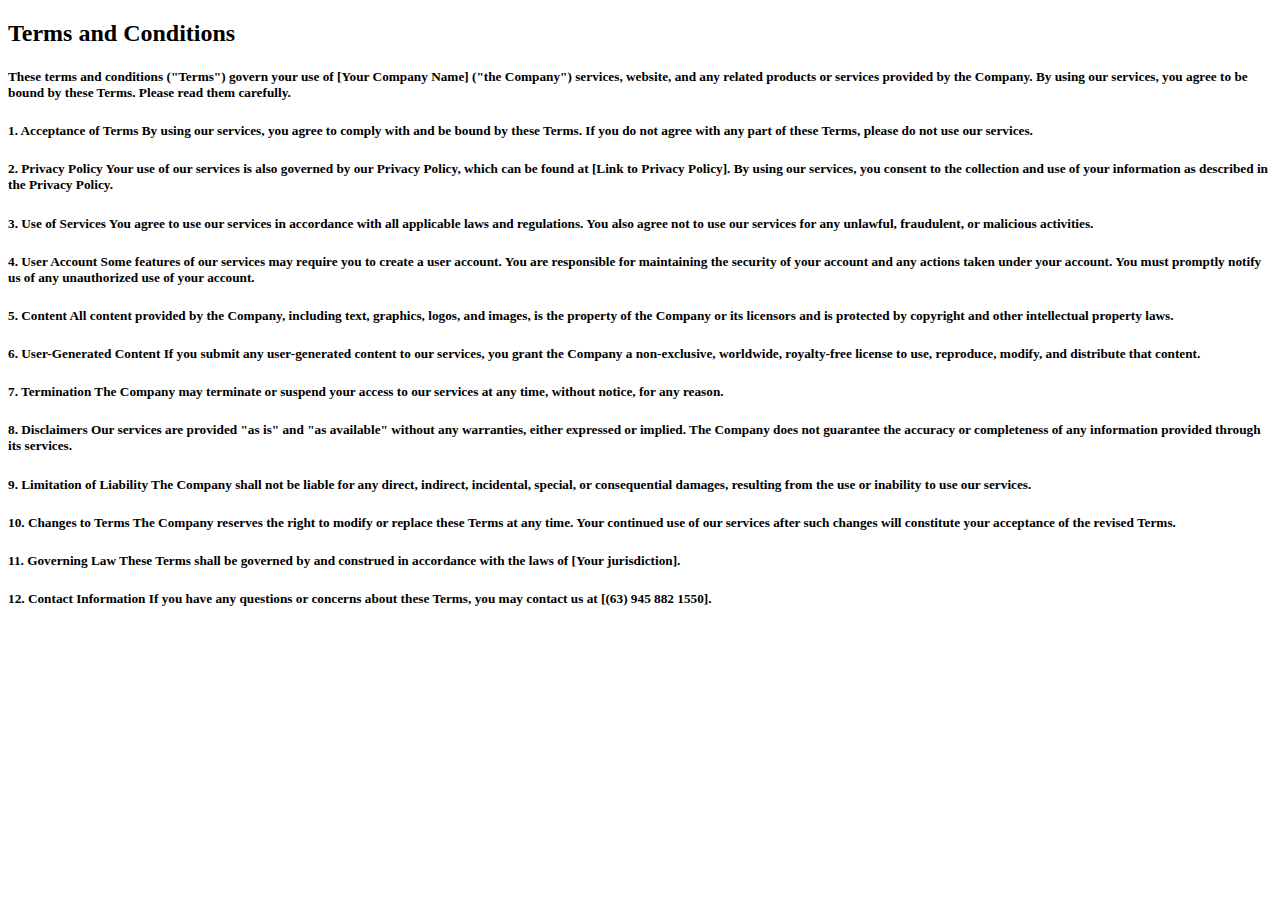
<file: termsandcondition.html>
<!DOCTYPE html>
<html lang="en">
<head>
    <meta charset="UTF-8">
    <meta name="viewport" content="width=device-width, initial-scale=1.0">
    <title>Terms and Condition</title>
</head>
<body>
    <h2>Terms and Conditions</h2>
<h5>
These terms and conditions ("Terms") govern your use of [Your Company Name] ("the Company") services, website, and any related products or services provided by the Company. By using our services, you agree to be bound by these Terms. Please read them carefully.
</h5>
<h5>
1. Acceptance of Terms

By using our services, you agree to comply with and be bound by these Terms. If you do not agree with any part of these Terms, please do not use our services.
</h5>
<h5>
2. Privacy Policy

Your use of our services is also governed by our Privacy Policy, which can be found at [Link to Privacy Policy]. By using our services, you consent to the collection and use of your information as described in the Privacy Policy.
</h5>
<h5>
3. Use of Services

You agree to use our services in accordance with all applicable laws and regulations. You also agree not to use our services for any unlawful, fraudulent, or malicious activities.
</h5>
<h5>
4. User Account

Some features of our services may require you to create a user account. You are responsible for maintaining the security of your account and any actions taken under your account. You must promptly notify us of any unauthorized use of your account.
</h5>
<h5>
5. Content

All content provided by the Company, including text, graphics, logos, and images, is the property of the Company or its licensors and is protected by copyright and other intellectual property laws.
</h5>
<h5>
6. User-Generated Content

If you submit any user-generated content to our services, you grant the Company a non-exclusive, worldwide, royalty-free license to use, reproduce, modify, and distribute that content.
</h5>
<h5>
7. Termination

The Company may terminate or suspend your access to our services at any time, without notice, for any reason.
</h5>
<h5>
8. Disclaimers

Our services are provided "as is" and "as available" without any warranties, either expressed or implied. The Company does not guarantee the accuracy or completeness of any information provided through its services.
</h5>
<h5>
9. Limitation of Liability

The Company shall not be liable for any direct, indirect, incidental, special, or consequential damages, resulting from the use or inability to use our services.
</h5>
<h5>
10. Changes to Terms

The Company reserves the right to modify or replace these Terms at any time. Your continued use of our services after such changes will constitute your acceptance of the revised Terms.
</h5>
<h5>
11. Governing Law

These Terms shall be governed by and construed in accordance with the laws of [Your jurisdiction].
</h5>
<h5>
12. Contact Information

If you have any questions or concerns about these Terms, you may contact us at [(63) 945 882 1550].
</h5>
</body>
</html>
</file>
<file: style.css>
@import url('https://fonts.googleapis.com/css2?family=Ubuntu:wght@300&display=swap');

/* navbar  */

.navbar-nav a {
    margin: 5px;
}

.navbar-nav .join-button a {
    padding-top: 2px;
}

/* carousel  */

.carousel::before {
    content: "";
    position: absolute;
    top: 0;
    left: 0;
    width: 100%;
    height: 100%;
    background: rgba(0, 0, 0, 0.6); 
}

.carousel * {
    z-index: 10;
}

.carousel .carousel-caption {
    display: flex;
    flex-direction: column;
    align-items: center;
    justify-content: center;
    text-align: center;
    height: 90%;
    padding: 0 20px;
}

.carousel .carousel-caption h3 {
    font-size: 75px;
}

.carousel .carousel-caption h5, h4 {
    font-size: 35px;
    max-width: 1200px;
    margin: 20px 55px;
}

.carousel .carousel-caption h5 {
    font-size: 25px;
    max-width: 1200px;
    margin: 20px 55px;
}

/* about-home  */

.about-section h2 {
    font-size: 35px;
    padding-bottom: 10px;
}

.about-section h6 {
    font-size: 20px;
    padding-bottom: 10px;
}

.about-section p {
    font-size: 17px;
    padding-bottom: 15px;
}

/* circle-image  */

.circle-blank {
    width: 250px;
    height: 250px;
    border-radius: 50%;
    overflow: hidden;
    margin: 40px auto; 
    padding: 0px;
}

.circle-blank img {
    width: 100%;
    height: 100%;
    object-fit: cover;
}

.circle-blank {
    text-align: center;
    color: #fff;
    position: relative;
    margin: 50px auto;
}

.circle-blank img {
    width: 100%;
    height: 100%;
}

.circle-text,
.circle-blank:after {
    width: 100%;
    position: absolute;
    left: 0;
} 

.circle-blank:after {
    content: '';
    height: 100%;
    top: 0;
    transition: .5s;
}

.circle-blank {
    transition: all 0.3s;
}

.circle-blank:hover {
    transform: scale(1.03);
}

.circle-blank:hover:after {
    background: linear-gradient(to bottom, rgba(0, 169, 199, 0.01) 0, rgba(0, 169, 199, 0.25) 25%, rgba(0, 169, 199, 0.50) 50%, rgba(0, 169, 199, 0.75) 75%, rgba(0, 169, 199, 0.90) 90%);
}

.circle-text {
    padding: 10px;
    margin-bottom: 10px;
    bottom: 0;
    z-index: 1;
    transform: translateY(5px);
    transition: all .5s cubic-bezier(.13,.62,.81,.91) 0s;
}

.circle-text h3 {
    font-family: sans-serif;
    font-size: 17px;
}

.circle-blank:hover .circle-text {
    transform: translateY(0);
}

/* icons  */

.hr-line hr {
    content: '';
    height: 5px;
    width: 100%;
    background-color: rgb(13,202,230);
    display: block;
}

.icon-showcase {
    margin: 60px auto 20px;
}

.icon-blank {
    width: 200px;
    height: 200px;
    border-radius: 50%;
    margin: 30px auto; 
    padding: 0px;
}

.icon-blank {
    text-align: center;
    color: rgb(13,202,230);
    position: relative;
    font-size: 35px;

}

.icon-blank i {
    padding: 1rem;

}

.icon-text,
.icon-blank:after {
    width: 100%;
    position: absolute;
    left: 0;
} 

.icon-blank:after {
    content: '';
    height: 100%;
    top: 0;
    transition: .5s;
}

.icon-blank {
    transition: all 0.3s;
}

.icon-blank:hover {
    transform: scale(1.10);
}

.icon-text {
    margin: 40px auto;
    padding: 10px;
    bottom: 0;
    z-index: 1;
    transform: translateY(5px);
    transition: all .5s cubic-bezier(.13,.62,.81,.91) 0s;
}

.icon-text h3 {
    font-family: sans-serif;
    font-size: 17px;
    color: rgb(13,202,230);
}

.icon-blank:hover .icon-text {
    transform: translateY(0);
}

.icon-blank {
    margin: 80px auto 40px;
    padding: 40px 30px 0px;
  }

/* Showcase-caption*/

.showcase .text-center {
    background-color: #212529;
    margin: 20px auto 40px;
    border-radius: 5px;
}

.showcase .text-blank {
    background-color: black;
    margin: 0px auto;  
}


.showcase .text-center h2 {
    font-size: 35px;
}

.showcase .text-center p {
    font-size: 17px;
}

/* card-section  */

.cardmain {
    background-color: black;
}

.card-image .card-body h4 {
    color: #ddd;
    font-size: 25px;
    margin: 20px auto;
}

.card-image .card-body p {
    color: #ddd;
    font-size: 17px;
    margin: 20px auto;
}

/* casa-section */

.casa-container {
    padding: 0px;
    margin: 5px auto;
}

.casa-image {
    padding: 0px;
}

.casa-text  {
    padding: 25px 30px;
}

.casaservice-section h2 {
    font-size: 35px;
    padding-bottom: 30px;
}

.casaservice-section p {
    font-size: 17px;
    padding-bottom: 30px;
}

.casaservice-section .casa-row {
    background-color: #212529;
}
  
/* footer  */

.footer h3 {
    font-size: 25px;
}

.footer h2 {
    font-size: 17px;
}

.footer ul a {
    color: #ddd;
    text-decoration: none;
    font-size: 17px;
  }
  
.footer ul a:hover {
    color: #17a2b8;
  }

.footer ul, p {
    font-size: 10px;
}

@media only screen and (max-width: 768px) {
    .footer-row .footer-col {
        display: flex;
        flex-direction: column;
        align-items: center;
        justify-content: center;
        text-align: center;
              
    }
}

/*  fleet  */

.img-header .img-head {
    display: flex;
    flex-direction: column;
    align-items: center;
    justify-content: center;
    text-align: center;
    height: 90%;
    padding: 0 20px;
}

.img-header .img-head h1 {
    font-size: 25px;
    max-width: 1200px;
    margin: 20px 500px;
}

.img-header .img-head h2 {
    font-size: 25px;
    max-width: 1200px;
    margin: 20px 500px;
}

.fleet-row {
    display: flex;
    flex-wrap: wrap;
    width: 100%;
    margin: 0px;
}

.fleet-row .fleet-column img {
    display: flex;
    flex-direction: column;
    align-items: center;
    justify-content: center;
    text-align: center;
    /* margin-top: 1%; */
    margin: 0px;
    width: 100%;
    height: 100%;
    cursor: pointer;
    border-radius: 5px;
}

@media only screen and (max-width: 991px) {
    .fleet-row .fleet-column {
        display: flex;
        flex-direction: column;
        align-items: center;
        justify-content: center;
        text-align: center;
              
    }
}


.img-area {
    text-align: center;
    color: #fff;
    position: relative;
}

.img-area img {
    width: 100%;
    height: 100%;
    display: block;
}

.img-text,
.img-area:after {
    width: 100%;
    position: absolute;
    left: 0;
} 

.img-area:after {
    content: '';
    height: 100%;
    top: 0;
    transition: .5s;
}

.img-area {
    transition: all 0.3s;
    margin: 20px 0px;
}

.img-area:hover {
    transform: scale(1.03);
}

.img-text {
    position: absolute;
    bottom: 0;
    background: rgb(0, 0, 0);
    background: rgba(0, 0, 0, 0.3); /* Black see-through */
    color: #f1f1f1;
    width: 100%;
    transition: .5s ease;
    opacity:0;
    color: white;
    font-size: 17px;
    padding: 20px;
    text-align: center;
  }

.img-area:hover .img-text {
    opacity: 1;
  }

.img-text {
    padding: 10px;
    bottom: 0;
    z-index: 1;

}

.img-text h3 {
    font-family: sans-serif;
    font-size: 17px;
}

.img-area:hover .img-text {
    transform: translateY(0);
}

/* membership 
ride-section  */

.about-ride h2 {
    font-size: 35px;
}

.about-ride p {
    font-size: 17px;
}

.ridemain-showcase .text-rideall {
    margin: 100px auto 50px;
    display: flex;
    flex-direction: column;
    align-items: center;
    justify-content: center;
    text-align: center;
    padding: 5px 20px;
}

.ridemain-showcase .text-rideall h1 {
    font-size: 35px;
}

.ridemain-showcase .text-rideall h2 {
    font-size: 25px;
}

/* circle-image  */

.circle-ride {
    width: 250px;
    height: 250px;
    border-radius: 50%;
    overflow: hidden;
    margin: 40px auto; 
    padding: 0px;
}

.circle-ride img {
    width: 100%;
    height: 100%;
    object-fit: cover;
}

.circle-ride {
    text-align: center;
    color: #fff;
    position: relative;
    margin: 50px auto;
}

.circle-ride img {
    width: 100%;
    height: 100%;
}

.circleride-text,
.circle-ride:after {
    width: 100%;
    position: absolute;
    left: 0;
} 

.circle-ride:after {
    content: '';
    height: 100%;
    top: 0;
    transition: .5s;
}

.circle-ride {
    transition: all 0.3s;
}

.circle-ride:hover {
    transform: scale(1.03);
}

.circle-ride:hover:after {
    background: linear-gradient(to bottom, rgba(0, 169, 199, 0.01) 0, rgba(0, 169, 199, 0.25) 25%, rgba(0, 169, 199, 0.50) 50%, rgba(0, 169, 199, 0.75) 75%, rgba(0, 169, 199, 0.90) 90%);
}

.circleride-text {
    padding: 10px;
    margin-bottom: 10px;
    bottom: 0;
    z-index: 1;
    transform: translateY(5px);
    transition: all .5s cubic-bezier(.13,.62,.81,.91) 0s;
}

.circleride-text h3 {
    font-family: sans-serif;
    font-size: 17px;
}

.circle-ride:hover .circleride-text {
    transform: translateY(0);
}

.card-ride2 h5 {
    color: black;
}

.card-ride2 p {
    color: black;
}

/* membership  */
/* Clubhouse  */
/* about-club */

.about-club h2 {
    font-size: 35px;
}

.about-club p {
    font-size: 17px;
}

/* club-images */

.club-row {
    display: flex;
    flex-wrap: wrap;
    width: 100%;
}

.club-row .club-column {
    flex: 33.3%;
    width: auto;
    overflow: hidden;
    padding: 0 4px;
    height: 100%;  
}

.club-row .club-column img {
    margin: 30px 50px;
    width: 100%;
    height: 100%;
    cursor: pointer;
    border-radius: 5px;
}

.club-row .club-column {
    transition: all 0.3s;
}

.club-row .club-column:hover {
    transform: scale(1.05);
}

/* Services  */
/* maintenance  */

.maintenance-row {
    display: flex;
    flex-wrap: wrap;
    width: 100%;
}

.maintenance-row .maintenance-column {
    flex: 33.3%;
    width: auto;
    overflow: hidden;
    padding: 0 4px;
    height: 100%;  
}

.maintenance-row .maintenance-column img {
    margin: 30px 50px;
    width: 100%;
    height: 100%;
    cursor: pointer;
    border-radius: 2px;
}

.maintenance-row .maintenance-column {
    transition: all 0.3s;
}

.maintenance-row .maintenance-column:hover {
    transform: scale(1.10);
}

.maintenance-section h1 {
    font-size: 65px;
}

.maintenance-section h2 {
    font-size: 35px;
}

.maintenance-section h3 {
    font-size: 17px;
}

.maintenance-section p {
    font-size: 17px;
}

/* eat and drink page */

.eat-row {
    display: flex;
    flex-wrap: wrap;
    width: 100%;
}

.eat-row .eat-column {
    flex: 33.3%;
    width: auto;
    overflow: hidden;
    padding: 0 4px;
    height: 100%;  
}

.eat-row .eat-column img {
    margin: 30px 50px;
    width: 100%;
    height: 100%;
    cursor: pointer;
    border-radius: 5px;
}

.eat-row .eat-column {
    transition: all 0.3s;
}

.eat-row .eat-column:hover {
    transform: scale(1.05);
}

.eat-text h5 {
    font-size: 30px;
}

.eat-text p {
    font-size: 17px;
}

/* company about us */

.showcase-about .text-aboutus {
    margin: 50px auto;
    display: flex;
    flex-direction: column;
    align-items: center;
    justify-content: center;
    text-align: center;
    height: 20%;
    padding: 0 20px;
}

.showcase-about .text-aboutus h2 {
    font-size: 35px;
}

/* about - team  */

.team-row {
    border-radius: 5px;
    margin: 20px auto;
}

.team-body h5 {
    font-size: 25px;
}

.team-body h4 {
    font-size: 20px;
    margin: 20px 0px;
}

.team-body p {
    font-size: 17px;
}

/* company Contact page*/


.contactus-section h1 {
    font-size: 45px;
}

.contactus-section h2 {
    font-size: 30px;
}

.contactus-section h3 {
    font-size: 17px;
}

.contactus-section p {
    font-size: 17px;
}

.contactus-section ul a {
    color: #ddd;
    text-decoration: none;
    font-size: 17px;
  }
  
.contactus-section ul i:hover {
    color: #17a2b8;
  }

/* Events-cards  */

.events-showcase {
    margin: 10px auto 60px;
}

.events-showcase2 {
    margin: 10px auto 60px;
}

.events-showcase .text-center h2 {
    font-size: 35px;
}

.events-showcase .text-center p {
    font-size: 17px;
}

.events-main {
    background-color: black;
}


.events-row {
    padding-top: 5px;
}

.events-image .card-body h4 {
    color: #ddd;
    font-size: 25px;
    margin: 20px auto;
}

.events-image .card-body p {
    color: #ddd;
    font-size: 17px;
    margin: 20px auto;
}

/* Registration form  */

a {
    text-decoration: none;
}

.container-form {
    margin: 50px auto;
    max-width: 600px;
}

.form-box {
    background: #fff;
    color: #333;
    padding: 20px;
}

.form-box h1 {
    text-align: center;
    font-family: sans-serif;
    font-size: 35px;
}

.form-box p {
    text-align: center;
    font-family: 'Segoe UI', Tahoma, Geneva, Verdana, sans-serif;
    font-size: 17px;
}

.form-box .form-group {
    margin-top: 15px;
}

.form-box .form-group label {
    display: block;
    color: #666;
}

.form-box .form-group input {
    width: 100%;
    padding: 10px;
    border: #ddd 1px solid;
    border-radius: 5px;
}

.form-box button {
    display: block;
    width: 100%;
    padding: 10px;
    margin-top: 20px;
    background: rgb(13,202,230);
    color: #fff;
    cursor: pointer;
}

.form-box button:hover {
    background: #2917ea;
}

.form-box .bottom-text {
    font-size: 13px;
    margin-top: 20px;
}


.form-box .form-wrap {
    margin-top: 15px;
}

.form-box .form-wrap input {
    padding: 10px;
}
</file>
<file: Utilities.css>
* {
    margin: 0;
    padding: 0;
    box-sizing: border-box;
    
}

h1 {
    font-weight: 800;
}

p {
    font-weight: 500;
}

body {
    background-color: black;
    color: #ddd;
    font-family: sans-serif;
}
</file>
